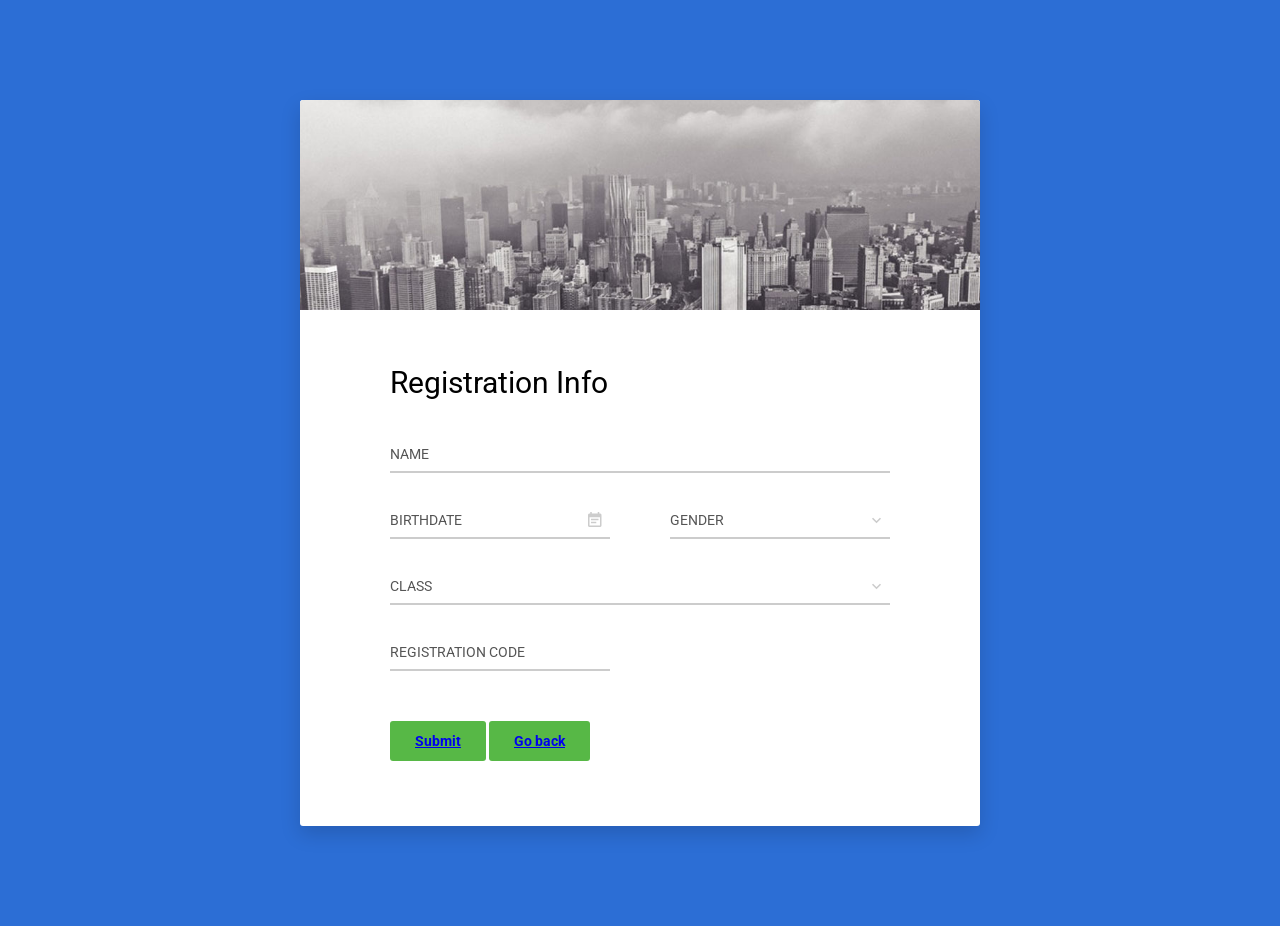
<file: nur sultan bank/registration/index.html>
<!DOCTYPE html>
<html lang="en">

<head>
    <!-- Required meta tags-->
    <meta charset="UTF-8">
    <meta name="viewport" content="width=device-width, initial-scale=1, shrink-to-fit=no">
    <meta name="description" content="Colorlib Templates">
    <meta name="author" content="Colorlib">
    <meta name="keywords" content="Colorlib Templates">

    <!-- Title Page-->
    <title>Au Register Forms by Colorlib</title>

    <!-- Icons font CSS-->
    <link href="vendor/mdi-font/css/material-design-iconic-font.min.css" rel="stylesheet" media="all">
    <link href="vendor/font-awesome-4.7/css/font-awesome.min.css" rel="stylesheet" media="all">
    <!-- Font special for pages-->
    <link href="https://fonts.googleapis.com/css?family=Roboto:100,100i,300,300i,400,400i,500,500i,700,700i,900,900i" rel="stylesheet">

    <!-- Vendor CSS-->
    <link href="vendor/select2/select2.min.css" rel="stylesheet" media="all">
    <link href="vendor/datepicker/daterangepicker.css" rel="stylesheet" media="all">

    <!-- Main CSS-->
    <link href="css/main.css" rel="stylesheet" media="all">
</head>

<body>
    <div class="page-wrapper bg-blue p-t-100 p-b-100 font-robo">
        <div class="wrapper wrapper--w680">
            <div class="card card-1">
                <div class="card-heading"></div>
                <div class="card-body">
                    <h2 class="title">Registration Info</h2>
                    <form method="POST">
                        <div class="input-group">
                            <input class="input--style-1" type="text" placeholder="NAME" name="name">
                        </div>
                        <div class="row row-space">
                            <div class="col-2">
                                <div class="input-group">
                                    <input class="input--style-1 js-datepicker" type="text" placeholder="BIRTHDATE" name="birthday">
                                    <i class="zmdi zmdi-calendar-note input-icon js-btn-calendar"></i>
                                </div>
                            </div>
                            <div class="col-2">
                                <div class="input-group">
                                    <div class="rs-select2 js-select-simple select--no-search">
                                        <select name="gender">
                                            <option disabled="disabled" selected="selected">GENDER</option>
                                            <option>Male</option>
                                            <option>Female</option>
                                            <option>Other</option>
                                        </select>
                                        <div class="select-dropdown"></div>
                                    </div>
                                </div>
                            </div>
                        </div>
                        <div class="input-group">
                            <div class="rs-select2 js-select-simple select--no-search">
                                <select name="class">
                                    <option disabled="disabled" selected="selected">CLASS</option>
                                    <option>Class 1</option>
                                    <option>Class 2</option>
                                    <option>Class 3</option>
                                </select>
                                <div class="select-dropdown"></div>
                            </div>
                        </div>
                        <div class="row row-space">
                            <div class="col-2">
                                <div class="input-group">
                                    <input class="input--style-1" type="text" placeholder="REGISTRATION CODE" name="res_code">
                                </div>
                            </div>
                        </div>
                        <div class="p-t-20">
                            <button class="btn btn--radius btn--green" type="submit"><a href="../login/index.html">Submit<a/></button>
                            <button class="btn btn--radius btn--green"><a href="../index.html">Go back<a/></button>
                        </div>
                    </form>
                </div>
            </div>
        </div>
    </div>

    <!-- Jquery JS-->
    <script src="vendor/jquery/jquery.min.js"></script>
    <!-- Vendor JS-->
    <script src="vendor/select2/select2.min.js"></script>
    <script src="vendor/datepicker/moment.min.js"></script>
    <script src="vendor/datepicker/daterangepicker.js"></script>

    <!-- Main JS-->
    <script src="js/global.js"></script>

</body><!-- This templates was made by Colorlib (https://colorlib.com) -->

</html>
<!-- end document-->
</file>
<file: nur sultan bank/registration/vendor/datepicker/daterangepicker.css>
.daterangepicker {
  position: absolute;
  color: inherit;
  background-color: #fff;
  border-radius: 4px;
  width: 278px;
  padding: 4px;
  margin-top: 1px;
  top: 100px;
  left: 20px;
  /* Calendars */ }
  .daterangepicker:before, .daterangepicker:after {
    position: absolute;
    display: inline-block;
    border-bottom-color: rgba(0, 0, 0, 0.2);
    content: ''; }
  .daterangepicker:before {
    top: -7px;
    border-right: 7px solid transparent;
    border-left: 7px solid transparent;
    border-bottom: 7px solid #ccc; }
  .daterangepicker:after {
    top: -6px;
    border-right: 6px solid transparent;
    border-bottom: 6px solid #fff;
    border-left: 6px solid transparent; }
  .daterangepicker.opensleft:before {
    right: 9px; }
  .daterangepicker.opensleft:after {
    right: 10px; }
  .daterangepicker.openscenter:before {
    left: 0;
    right: 0;
    width: 0;
    margin-left: auto;
    margin-right: auto; }
  .daterangepicker.openscenter:after {
    left: 0;
    right: 0;
    width: 0;
    margin-left: auto;
    margin-right: auto; }
  .daterangepicker.opensright:before {
    left: 9px; }
  .daterangepicker.opensright:after {
    left: 10px; }
  .daterangepicker.dropup {
    margin-top: -5px; }
    .daterangepicker.dropup:before {
      top: initial;
      bottom: -7px;
      border-bottom: initial;
      border-top: 7px solid #ccc; }
    .daterangepicker.dropup:after {
      top: initial;
      bottom: -6px;
      border-bottom: initial;
      border-top: 6px solid #fff; }
  .daterangepicker.dropdown-menu {
    max-width: none;
    z-index: 3001; }
  .daterangepicker.single .ranges, .daterangepicker.single .calendar {
    float: none; }
  .daterangepicker.show-calendar .calendar {
    display: block; }
  .daterangepicker .calendar {
    display: none;
    max-width: 270px;
    margin: 4px; }
    .daterangepicker .calendar.single .calendar-table {
      border: none; }
    .daterangepicker .calendar th, .daterangepicker .calendar td {
      white-space: nowrap;
      text-align: center;
      min-width: 32px; }
  .daterangepicker .calendar-table {
    border: 1px solid #fff;
    padding: 4px;
    border-radius: 4px;
    background-color: #fff; }
  .daterangepicker table {
    width: 100%;
    margin: 0; }
  .daterangepicker td, .daterangepicker th {
    text-align: center;
    width: 20px;
    height: 20px;
    border-radius: 4px;
    border: 1px solid transparent;
    white-space: nowrap;
    cursor: pointer; }
    .daterangepicker td.available:hover, .daterangepicker th.available:hover {
      background-color: #eee;
      border-color: transparent;
      color: inherit; }
    .daterangepicker td.week, .daterangepicker th.week {
      font-size: 80%;
      color: #ccc; }
  .daterangepicker td.off, .daterangepicker td.off.in-range, .daterangepicker td.off.start-date, .daterangepicker td.off.end-date {
    background-color: #fff;
    border-color: transparent;
    color: #999; }
  .daterangepicker td.in-range {
    background-color: #ebf4f8;
    border-color: transparent;
    color: #000;
    border-radius: 0; }
  .daterangepicker td.start-date {
    border-radius: 4px 0 0 4px; }
  .daterangepicker td.end-date {
    border-radius: 0 4px 4px 0; }
  .daterangepicker td.start-date.end-date {
    border-radius: 4px; }
  .daterangepicker td.active, .daterangepicker td.active:hover {
    background-color: #357ebd;
    border-color: transparent;
    color: #fff; }
  .daterangepicker th.month {
    width: auto; }
  .daterangepicker td.disabled, .daterangepicker option.disabled {
    color: #999;
    cursor: not-allowed;
    text-decoration: line-through; }
  .daterangepicker select.monthselect, .daterangepicker select.yearselect {
    font-size: 12px;
    padding: 1px;
    height: auto;
    margin: 0;
    cursor: default; }
  .daterangepicker select.monthselect {
    margin-right: 2%;
    width: 56%; }
  .daterangepicker select.yearselect {
    width: 40%; }
  .daterangepicker select.hourselect, .daterangepicker select.minuteselect, .daterangepicker select.secondselect, .daterangepicker select.ampmselect {
    width: 50px;
    margin-bottom: 0; }
  .daterangepicker .input-mini {
    border: 1px solid #ccc;
    border-radius: 4px;
    color: #555;
    height: 30px;
    line-height: 30px;
    display: block;
    vertical-align: middle;
    margin: 0 0 5px 0;
    padding: 0 6px 0 28px;
    width: 100%; }
    .daterangepicker .input-mini.active {
      border: 1px solid #08c;
      border-radius: 4px; }
  .daterangepicker .daterangepicker_input {
    position: relative; }
    .daterangepicker .daterangepicker_input i {
      position: absolute;
      left: 8px;
      top: 8px; }
  .daterangepicker.rtl .input-mini {
    padding-right: 28px;
    padding-left: 6px; }
  .daterangepicker.rtl .daterangepicker_input i {
    left: auto;
    right: 8px; }
  .daterangepicker .calendar-time {
    text-align: center;
    margin: 5px auto;
    line-height: 30px;
    position: relative;
    padding-left: 28px; }
    .daterangepicker .calendar-time select.disabled {
      color: #ccc;
      cursor: not-allowed; }

.ranges {
  font-size: 11px;
  float: none;
  margin: 4px;
  text-align: left; }
  .ranges ul {
    list-style: none;
    margin: 0 auto;
    padding: 0;
    width: 100%; }
  .ranges li {
    font-size: 13px;
    background-color: #f5f5f5;
    border: 1px solid #f5f5f5;
    border-radius: 4px;
    color: #08c;
    padding: 3px 12px;
    margin-bottom: 8px;
    cursor: pointer; }
    .ranges li:hover {
      background-color: #08c;
      border: 1px solid #08c;
      color: #fff; }
    .ranges li.active {
      background-color: #08c;
      border: 1px solid #08c;
      color: #fff; }

/*  Larger Screen Styling */
@media (min-width: 564px) {
  .daterangepicker {
    width: auto; }
    .daterangepicker .ranges ul {
      width: 160px; }
    .daterangepicker.single .ranges ul {
      width: 100%; }
    .daterangepicker.single .calendar.left {
      clear: none; }
    .daterangepicker.single.ltr .ranges, .daterangepicker.single.ltr .calendar {
      float: left; }
    .daterangepicker.single.rtl .ranges, .daterangepicker.single.rtl .calendar {
      float: right; }
    .daterangepicker.ltr {
      direction: ltr;
      text-align: left; }
      .daterangepicker.ltr .calendar.left {
        clear: left;
        margin-right: 0; }
        .daterangepicker.ltr .calendar.left .calendar-table {
          border-right: none;
          border-top-right-radius: 0;
          border-bottom-right-radius: 0; }
      .daterangepicker.ltr .calendar.right {
        margin-left: 0; }
        .daterangepicker.ltr .calendar.right .calendar-table {
          border-left: none;
          border-top-left-radius: 0;
          border-bottom-left-radius: 0; }
      .daterangepicker.ltr .left .daterangepicker_input {
        padding-right: 12px; }
      .daterangepicker.ltr .calendar.left .calendar-table {
        padding-right: 12px; }
      .daterangepicker.ltr .ranges, .daterangepicker.ltr .calendar {
        float: left; }
    .daterangepicker.rtl {
      direction: rtl;
      text-align: right; }
      .daterangepicker.rtl .calendar.left {
        clear: right;
        margin-left: 0; }
        .daterangepicker.rtl .calendar.left .calendar-table {
          border-left: none;
          border-top-left-radius: 0;
          border-bottom-left-radius: 0; }
      .daterangepicker.rtl .calendar.right {
        margin-right: 0; }
        .daterangepicker.rtl .calendar.right .calendar-table {
          border-right: none;
          border-top-right-radius: 0;
          border-bottom-right-radius: 0; }
      .daterangepicker.rtl .left .daterangepicker_input {
        padding-left: 12px; }
      .daterangepicker.rtl .calendar.left .calendar-table {
        padding-left: 12px; }
      .daterangepicker.rtl .ranges, .daterangepicker.rtl .calendar {
        text-align: right;
        float: right; } }
@media (min-width: 730px) {
  .daterangepicker .ranges {
    width: auto; }
  .daterangepicker.ltr .ranges {
    float: left; }
  .daterangepicker.rtl .ranges {
    float: right; }
  .daterangepicker .calendar.left {
    clear: none !important; } }
</file>
<file: nur sultan bank/registration/css/main.css>
/* ==========================================================================
   #FONT
   ========================================================================== */
.font-robo {
  font-family: "Roboto", "Arial", "Helvetica Neue", sans-serif;
}

/* ==========================================================================
   #GRID
   ========================================================================== */
.row {
  display: -webkit-box;
  display: -webkit-flex;
  display: -moz-box;
  display: -ms-flexbox;
  display: flex;
  -webkit-flex-wrap: wrap;
  -ms-flex-wrap: wrap;
  flex-wrap: wrap;
}

.row-space {
  -webkit-box-pack: justify;
  -webkit-justify-content: space-between;
  -moz-box-pack: justify;
  -ms-flex-pack: justify;
  justify-content: space-between;
}

.col-2 {
  width: -webkit-calc((100% - 60px) / 2);
  width: -moz-calc((100% - 60px) / 2);
  width: calc((100% - 60px) / 2);
}

@media (max-width: 767px) {
  .col-2 {
    width: 100%;
  }
}

/* ==========================================================================
   #BOX-SIZING
   ========================================================================== */
/**
 * More sensible default box-sizing:
 * css-tricks.com/inheriting-box-sizing-probably-slightly-better-best-practice
 */
html {
  -webkit-box-sizing: border-box;
  -moz-box-sizing: border-box;
  box-sizing: border-box;
}

* {
  padding: 0;
  margin: 0;
}

*, *:before, *:after {
  -webkit-box-sizing: inherit;
  -moz-box-sizing: inherit;
  box-sizing: inherit;
}

/* ==========================================================================
   #RESET
   ========================================================================== */
/**
 * A very simple reset that sits on top of Normalize.css.
 */
body,
h1, h2, h3, h4, h5, h6,
blockquote, p, pre,
dl, dd, ol, ul,
figure,
hr,
fieldset, legend {
  margin: 0;
  padding: 0;
}

/**
 * Remove trailing margins from nested lists.
 */
li > ol,
li > ul {
  margin-bottom: 0;
}

/**
 * Remove default table spacing.
 */
table {
  border-collapse: collapse;
  border-spacing: 0;
}

/**
 * 1. Reset Chrome and Firefox behaviour which sets a `min-width: min-content;`
 *    on fieldsets.
 */
fieldset {
  min-width: 0;
  /* [1] */
  border: 0;
}

button {
  outline: none;
  background: none;
  border: none;
}

/* ==========================================================================
   #PAGE WRAPPER
   ========================================================================== */
.page-wrapper {
  min-height: 100vh;
}

body {
  font-family: "Roboto", "Arial", "Helvetica Neue", sans-serif;
  font-weight: 400;
  font-size: 14px;
}

h1, h2, h3, h4, h5, h6 {
  font-weight: 400;
}

h1 {
  font-size: 36px;
}

h2 {
  font-size: 30px;
}

h3 {
  font-size: 24px;
}

h4 {
  font-size: 18px;
}

h5 {
  font-size: 15px;
}

h6 {
  font-size: 13px;
}

/* ==========================================================================
   #BACKGROUND
   ========================================================================== */
.bg-blue {
  background: #2c6ed5;
}

/* ==========================================================================
   #SPACING
   ========================================================================== */
.p-t-100 {
  padding-top: 100px;
}

.p-t-20 {
  padding-top: 20px;
}

.p-b-100 {
  padding-bottom: 100px;
}

/* ==========================================================================
   #WRAPPER
   ========================================================================== */
.wrapper {
  margin: 0 auto;
}

.wrapper--w680 {
  max-width: 680px;
}

/* ==========================================================================
   #BUTTON
   ========================================================================== */
.btn {
  line-height: 40px;
  display: inline-block;
  padding: 0 25px;
  cursor: pointer;
  font-family: "Roboto", "Arial", "Helvetica Neue", sans-serif;
  color: #fff;
  -webkit-transition: all 0.4s ease;
  -o-transition: all 0.4s ease;
  -moz-transition: all 0.4s ease;
  transition: all 0.4s ease;
  font-size: 14px;
  font-weight: 700;
}

.btn--radius {
  -webkit-border-radius: 3px;
  -moz-border-radius: 3px;
  border-radius: 3px;
}

.btn--green {
  background: #57b846;
}

.btn--green:hover {
  background: #4dae3c;
}

/* ==========================================================================
   #DATE PICKER
   ========================================================================== */
td.active {
  background-color: #2c6ed5;
}

input[type="date" i] {
  padding: 14px;
}

.table-condensed td, .table-condensed th {
  font-size: 14px;
  font-family: "Roboto", "Arial", "Helvetica Neue", sans-serif;
  font-weight: 400;
}

.daterangepicker td {
  width: 40px;
  height: 30px;
}

.daterangepicker {
  border: none;
  -webkit-box-shadow: 0px 8px 20px 0px rgba(0, 0, 0, 0.15);
  -moz-box-shadow: 0px 8px 20px 0px rgba(0, 0, 0, 0.15);
  box-shadow: 0px 8px 20px 0px rgba(0, 0, 0, 0.15);
  display: none;
  border: 1px solid #e0e0e0;
  margin-top: 5px;
}

.daterangepicker::after, .daterangepicker::before {
  display: none;
}

.daterangepicker thead tr th {
  padding: 10px 0;
}

.daterangepicker .table-condensed th select {
  border: 1px solid #ccc;
  -webkit-border-radius: 3px;
  -moz-border-radius: 3px;
  border-radius: 3px;
  font-size: 14px;
  padding: 5px;
  outline: none;
}

/* ==========================================================================
   #FORM
   ========================================================================== */
input {
  outline: none;
  margin: 0;
  border: none;
  -webkit-box-shadow: none;
  -moz-box-shadow: none;
  box-shadow: none;
  width: 100%;
  font-size: 14px;
  font-family: inherit;
}

.input-group {
  position: relative;
  margin-bottom: 30px;
  border-bottom: 2px solid #ccc;
}

.input-icon {
  position: absolute;
  font-size: 18px;
  color: #ccc;
  right: 8px;
  top: 50%;
  -webkit-transform: translateY(-50%);
  -moz-transform: translateY(-50%);
  -ms-transform: translateY(-50%);
  -o-transform: translateY(-50%);
  transform: translateY(-50%);
  cursor: pointer;
}

.input--style-1 {
  padding: 9px 0;
  color: #666;
}

.input--style-1::-webkit-input-placeholder {
  /* WebKit, Blink, Edge */
  color: #555;
}

.input--style-1:-moz-placeholder {
  /* Mozilla Firefox 4 to 18 */
  color: #555;
  opacity: 1;
}

.input--style-1::-moz-placeholder {
  /* Mozilla Firefox 19+ */
  color: #555;
  opacity: 1;
}

.input--style-1:-ms-input-placeholder {
  /* Internet Explorer 10-11 */
  color: #555;
}

.input--style-1:-ms-input-placeholder {
  /* Microsoft Edge */
  color: #555;
}

/* ==========================================================================
   #SELECT2
   ========================================================================== */
.select--no-search .select2-search {
  display: none !important;
}

.rs-select2 .select2-container {
  width: 100% !important;
  outline: none;
}

.rs-select2 .select2-container .select2-selection--single {
  outline: none;
  border: none;
  height: 34px;
}

.rs-select2 .select2-container .select2-selection--single .select2-selection__rendered {
  line-height: 34px;
  padding-left: 0;
  color: #555;
}

.rs-select2 .select2-container .select2-selection--single .select2-selection__arrow {
  height: 32px;
  right: 4px;
  display: -webkit-box;
  display: -webkit-flex;
  display: -moz-box;
  display: -ms-flexbox;
  display: flex;
  -webkit-box-pack: center;
  -webkit-justify-content: center;
  -moz-box-pack: center;
  -ms-flex-pack: center;
  justify-content: center;
  -webkit-box-align: center;
  -webkit-align-items: center;
  -moz-box-align: center;
  -ms-flex-align: center;
  align-items: center;
}

.rs-select2 .select2-container .select2-selection--single .select2-selection__arrow b {
  display: none;
}

.rs-select2 .select2-container .select2-selection--single .select2-selection__arrow:after {
  font-family: "Material-Design-Iconic-Font";
  content: '\f2f9';
  font-size: 18px;
  color: #ccc;
  -webkit-transition: all 0.4s ease;
  -o-transition: all 0.4s ease;
  -moz-transition: all 0.4s ease;
  transition: all 0.4s ease;
}

.rs-select2 .select2-container.select2-container--open .select2-selection--single .select2-selection__arrow::after {
  -webkit-transform: rotate(-180deg);
  -moz-transform: rotate(-180deg);
  -ms-transform: rotate(-180deg);
  -o-transform: rotate(-180deg);
  transform: rotate(-180deg);
}

.select2-container--open .select2-dropdown--below {
  border: none;
  -webkit-border-radius: 3px;
  -moz-border-radius: 3px;
  border-radius: 3px;
  -webkit-box-shadow: 0px 8px 20px 0px rgba(0, 0, 0, 0.15);
  -moz-box-shadow: 0px 8px 20px 0px rgba(0, 0, 0, 0.15);
  box-shadow: 0px 8px 20px 0px rgba(0, 0, 0, 0.15);
  border: 1px solid #e0e0e0;
  margin-top: 5px;
  overflow: hidden;
}

/* ==========================================================================
   #TITLE
   ========================================================================== */
.title {
  margin-bottom: 37px;
}

/* ==========================================================================
   #CARD
   ========================================================================== */
.card {
  overflow: hidden;
  -webkit-border-radius: 3px;
  -moz-border-radius: 3px;
  border-radius: 3px;
  background: #fff;
}

.card-1 {
  -webkit-box-shadow: 0px 8px 20px 0px rgba(0, 0, 0, 0.15);
  -moz-box-shadow: 0px 8px 20px 0px rgba(0, 0, 0, 0.15);
  box-shadow: 0px 8px 20px 0px rgba(0, 0, 0, 0.15);
}

.card-1 .card-heading {
  background: url("../images/bg-head-02.jpg") center center/cover no-repeat;
  padding-top: 210px;
}

.card-1 .card-body {
  padding: 0 90px;
  padding-top: 55px;
  padding-bottom: 65px;
}

@media (max-width: 767px) {
  .card-1 .card-body {
    padding: 0 40px;
    padding-top: 40px;
    padding-bottom: 40px;
  }
}
</file>
<file: nur sultan bank/registration/vendor/mdi-font/css/material-design-iconic-font.min.css>
@font-face{font-family:Material-Design-Iconic-Font;src:url(../fonts/Material-Design-Iconic-Font.woff2?v=2.2.0) format('woff2'),url(../fonts/Material-Design-Iconic-Font.woff?v=2.2.0) format('woff'),url(../fonts/Material-Design-Iconic-Font.ttf?v=2.2.0) format('truetype')}.zmdi{display:inline-block;font:normal normal normal 14px/1 'Material-Design-Iconic-Font';font-size:inherit;text-rendering:auto;-webkit-font-smoothing:antialiased;-moz-osx-font-smoothing:grayscale}.zmdi-hc-lg{font-size:1.33333333em;line-height:.75em;vertical-align:-15%}.zmdi-hc-2x{font-size:2em}.zmdi-hc-3x{font-size:3em}.zmdi-hc-4x{font-size:4em}.zmdi-hc-5x{font-size:5em}.zmdi-hc-fw{width:1.28571429em;text-align:center}.zmdi-hc-ul{padding-left:0;margin-left:2.14285714em;list-style-type:none}.zmdi-hc-ul>li{position:relative}.zmdi-hc-li{position:absolute;left:-2.14285714em;width:2.14285714em;top:.14285714em;text-align:center}.zmdi-hc-li.zmdi-hc-lg{left:-1.85714286em}.zmdi-hc-border{padding:.1em .25em;border:solid .1em #9e9e9e;border-radius:2px}.zmdi-hc-border-circle{padding:.1em .25em;border:solid .1em #9e9e9e;border-radius:50%}.zmdi.pull-left{float:left;margin-right:.15em}.zmdi.pull-right{float:right;margin-left:.15em}.zmdi-hc-spin{-webkit-animation:zmdi-spin 1.5s infinite linear;animation:zmdi-spin 1.5s infinite linear}.zmdi-hc-spin-reverse{-webkit-animation:zmdi-spin-reverse 1.5s infinite linear;animation:zmdi-spin-reverse 1.5s infinite linear}@-webkit-keyframes zmdi-spin{0%{-webkit-transform:rotate(0deg);transform:rotate(0deg)}100%{-webkit-transform:rotate(359deg);transform:rotate(359deg)}}@keyframes zmdi-spin{0%{-webkit-transform:rotate(0deg);transform:rotate(0deg)}100%{-webkit-transform:rotate(359deg);transform:rotate(359deg)}}@-webkit-keyframes zmdi-spin-reverse{0%{-webkit-transform:rotate(0deg);transform:rotate(0deg)}100%{-webkit-transform:rotate(-359deg);transform:rotate(-359deg)}}@keyframes zmdi-spin-reverse{0%{-webkit-transform:rotate(0deg);transform:rotate(0deg)}100%{-webkit-transform:rotate(-359deg);transform:rotate(-359deg)}}.zmdi-hc-rotate-90{-webkit-transform:rotate(90deg);-ms-transform:rotate(90deg);transform:rotate(90deg)}.zmdi-hc-rotate-180{-webkit-transform:rotate(180deg);-ms-transform:rotate(180deg);transform:rotate(180deg)}.zmdi-hc-rotate-270{-webkit-transform:rotate(270deg);-ms-transform:rotate(270deg);transform:rotate(270deg)}.zmdi-hc-flip-horizontal{-webkit-transform:scale(-1,1);-ms-transform:scale(-1,1);transform:scale(-1,1)}.zmdi-hc-flip-vertical{-webkit-transform:scale(1,-1);-ms-transform:scale(1,-1);transform:scale(1,-1)}.zmdi-hc-stack{position:relative;display:inline-block;width:2em;height:2em;line-height:2em;vertical-align:middle}.zmdi-hc-stack-1x,.zmdi-hc-stack-2x{position:absolute;left:0;width:100%;text-align:center}.zmdi-hc-stack-1x{line-height:inherit}.zmdi-hc-stack-2x{font-size:2em}.zmdi-hc-inverse{color:#fff}.zmdi-3d-rotation:before{content:'\f101'}.zmdi-airplane-off:before{content:'\f102'}.zmdi-airplane:before{content:'\f103'}.zmdi-album:before{content:'\f104'}.zmdi-archive:before{content:'\f105'}.zmdi-assignment-account:before{content:'\f106'}.zmdi-assignment-alert:before{content:'\f107'}.zmdi-assignment-check:before{content:'\f108'}.zmdi-assignment-o:before{content:'\f109'}.zmdi-assignment-return:before{content:'\f10a'}.zmdi-assignment-returned:before{content:'\f10b'}.zmdi-assignment:before{content:'\f10c'}.zmdi-attachment-alt:before{content:'\f10d'}.zmdi-attachment:before{content:'\f10e'}.zmdi-audio:before{content:'\f10f'}.zmdi-badge-check:before{content:'\f110'}.zmdi-balance-wallet:before{content:'\f111'}.zmdi-balance:before{content:'\f112'}.zmdi-battery-alert:before{content:'\f113'}.zmdi-battery-flash:before{content:'\f114'}.zmdi-battery-unknown:before{content:'\f115'}.zmdi-battery:before{content:'\f116'}.zmdi-bike:before{content:'\f117'}.zmdi-block-alt:before{content:'\f118'}.zmdi-block:before{content:'\f119'}.zmdi-boat:before{content:'\f11a'}.zmdi-book-image:before{content:'\f11b'}.zmdi-book:before{content:'\f11c'}.zmdi-bookmark-outline:before{content:'\f11d'}.zmdi-bookmark:before{content:'\f11e'}.zmdi-brush:before{content:'\f11f'}.zmdi-bug:before{content:'\f120'}.zmdi-bus:before{content:'\f121'}.zmdi-cake:before{content:'\f122'}.zmdi-car-taxi:before{content:'\f123'}.zmdi-car-wash:before{content:'\f124'}.zmdi-car:before{content:'\f125'}.zmdi-card-giftcard:before{content:'\f126'}.zmdi-card-membership:before{content:'\f127'}.zmdi-card-travel:before{content:'\f128'}.zmdi-card:before{content:'\f129'}.zmdi-case-check:before{content:'\f12a'}.zmdi-case-download:before{content:'\f12b'}.zmdi-case-play:before{content:'\f12c'}.zmdi-case:before{content:'\f12d'}.zmdi-cast-connected:before{content:'\f12e'}.zmdi-cast:before{content:'\f12f'}.zmdi-chart-donut:before{content:'\f130'}.zmdi-chart:before{content:'\f131'}.zmdi-city-alt:before{content:'\f132'}.zmdi-city:before{content:'\f133'}.zmdi-close-circle-o:before{content:'\f134'}.zmdi-close-circle:before{content:'\f135'}.zmdi-close:before{content:'\f136'}.zmdi-cocktail:before{content:'\f137'}.zmdi-code-setting:before{content:'\f138'}.zmdi-code-smartphone:before{content:'\f139'}.zmdi-code:before{content:'\f13a'}.zmdi-coffee:before{content:'\f13b'}.zmdi-collection-bookmark:before{content:'\f13c'}.zmdi-collection-case-play:before{content:'\f13d'}.zmdi-collection-folder-image:before{content:'\f13e'}.zmdi-collection-image-o:before{content:'\f13f'}.zmdi-collection-image:before{content:'\f140'}.zmdi-collection-item-1:before{content:'\f141'}.zmdi-collection-item-2:before{content:'\f142'}.zmdi-collection-item-3:before{content:'\f143'}.zmdi-collection-item-4:before{content:'\f144'}.zmdi-collection-item-5:before{content:'\f145'}.zmdi-collection-item-6:before{content:'\f146'}.zmdi-collection-item-7:before{content:'\f147'}.zmdi-collection-item-8:before{content:'\f148'}.zmdi-collection-item-9-plus:before{content:'\f149'}.zmdi-collection-item-9:before{content:'\f14a'}.zmdi-collection-item:before{content:'\f14b'}.zmdi-collection-music:before{content:'\f14c'}.zmdi-collection-pdf:before{content:'\f14d'}.zmdi-collection-plus:before{content:'\f14e'}.zmdi-collection-speaker:before{content:'\f14f'}.zmdi-collection-text:before{content:'\f150'}.zmdi-collection-video:before{content:'\f151'}.zmdi-compass:before{content:'\f152'}.zmdi-cutlery:before{content:'\f153'}.zmdi-delete:before{content:'\f154'}.zmdi-dialpad:before{content:'\f155'}.zmdi-dns:before{content:'\f156'}.zmdi-drink:before{content:'\f157'}.zmdi-edit:before{content:'\f158'}.zmdi-email-open:before{content:'\f159'}.zmdi-email:before{content:'\f15a'}.zmdi-eye-off:before{content:'\f15b'}.zmdi-eye:before{content:'\f15c'}.zmdi-eyedropper:before{content:'\f15d'}.zmdi-favorite-outline:before{content:'\f15e'}.zmdi-favorite:before{content:'\f15f'}.zmdi-filter-list:before{content:'\f160'}.zmdi-fire:before{content:'\f161'}.zmdi-flag:before{content:'\f162'}.zmdi-flare:before{content:'\f163'}.zmdi-flash-auto:before{content:'\f164'}.zmdi-flash-off:before{content:'\f165'}.zmdi-flash:before{content:'\f166'}.zmdi-flip:before{content:'\f167'}.zmdi-flower-alt:before{content:'\f168'}.zmdi-flower:before{content:'\f169'}.zmdi-font:before{content:'\f16a'}.zmdi-fullscreen-alt:before{content:'\f16b'}.zmdi-fullscreen-exit:before{content:'\f16c'}.zmdi-fullscreen:before{content:'\f16d'}.zmdi-functions:before{content:'\f16e'}.zmdi-gas-station:before{content:'\f16f'}.zmdi-gesture:before{content:'\f170'}.zmdi-globe-alt:before{content:'\f171'}.zmdi-globe-lock:before{content:'\f172'}.zmdi-globe:before{content:'\f173'}.zmdi-graduation-cap:before{content:'\f174'}.zmdi-home:before{content:'\f175'}.zmdi-hospital-alt:before{content:'\f176'}.zmdi-hospital:before{content:'\f177'}.zmdi-hotel:before{content:'\f178'}.zmdi-hourglass-alt:before{content:'\f179'}.zmdi-hourglass-outline:before{content:'\f17a'}.zmdi-hourglass:before{content:'\f17b'}.zmdi-http:before{content:'\f17c'}.zmdi-image-alt:before{content:'\f17d'}.zmdi-image-o:before{content:'\f17e'}.zmdi-image:before{content:'\f17f'}.zmdi-inbox:before{content:'\f180'}.zmdi-invert-colors-off:before{content:'\f181'}.zmdi-invert-colors:before{content:'\f182'}.zmdi-key:before{content:'\f183'}.zmdi-label-alt-outline:before{content:'\f184'}.zmdi-label-alt:before{content:'\f185'}.zmdi-label-heart:before{content:'\f186'}.zmdi-label:before{content:'\f187'}.zmdi-labels:before{content:'\f188'}.zmdi-lamp:before{content:'\f189'}.zmdi-landscape:before{content:'\f18a'}.zmdi-layers-off:before{content:'\f18b'}.zmdi-layers:before{content:'\f18c'}.zmdi-library:before{content:'\f18d'}.zmdi-link:before{content:'\f18e'}.zmdi-lock-open:before{content:'\f18f'}.zmdi-lock-outline:before{content:'\f190'}.zmdi-lock:before{content:'\f191'}.zmdi-mail-reply-all:before{content:'\f192'}.zmdi-mail-reply:before{content:'\f193'}.zmdi-mail-send:before{content:'\f194'}.zmdi-mall:before{content:'\f195'}.zmdi-map:before{content:'\f196'}.zmdi-menu:before{content:'\f197'}.zmdi-money-box:before{content:'\f198'}.zmdi-money-off:before{content:'\f199'}.zmdi-money:before{content:'\f19a'}.zmdi-more-vert:before{content:'\f19b'}.zmdi-more:before{content:'\f19c'}.zmdi-movie-alt:before{content:'\f19d'}.zmdi-movie:before{content:'\f19e'}.zmdi-nature-people:before{content:'\f19f'}.zmdi-nature:before{content:'\f1a0'}.zmdi-navigation:before{content:'\f1a1'}.zmdi-open-in-browser:before{content:'\f1a2'}.zmdi-open-in-new:before{content:'\f1a3'}.zmdi-palette:before{content:'\f1a4'}.zmdi-parking:before{content:'\f1a5'}.zmdi-pin-account:before{content:'\f1a6'}.zmdi-pin-assistant:before{content:'\f1a7'}.zmdi-pin-drop:before{content:'\f1a8'}.zmdi-pin-help:before{content:'\f1a9'}.zmdi-pin-off:before{content:'\f1aa'}.zmdi-pin:before{content:'\f1ab'}.zmdi-pizza:before{content:'\f1ac'}.zmdi-plaster:before{content:'\f1ad'}.zmdi-power-setting:before{content:'\f1ae'}.zmdi-power:before{content:'\f1af'}.zmdi-print:before{content:'\f1b0'}.zmdi-puzzle-piece:before{content:'\f1b1'}.zmdi-quote:before{content:'\f1b2'}.zmdi-railway:before{content:'\f1b3'}.zmdi-receipt:before{content:'\f1b4'}.zmdi-refresh-alt:before{content:'\f1b5'}.zmdi-refresh-sync-alert:before{content:'\f1b6'}.zmdi-refresh-sync-off:before{content:'\f1b7'}.zmdi-refresh-sync:before{content:'\f1b8'}.zmdi-refresh:before{content:'\f1b9'}.zmdi-roller:before{content:'\f1ba'}.zmdi-ruler:before{content:'\f1bb'}.zmdi-scissors:before{content:'\f1bc'}.zmdi-screen-rotation-lock:before{content:'\f1bd'}.zmdi-screen-rotation:before{content:'\f1be'}.zmdi-search-for:before{content:'\f1bf'}.zmdi-search-in-file:before{content:'\f1c0'}.zmdi-search-in-page:before{content:'\f1c1'}.zmdi-search-replace:before{content:'\f1c2'}.zmdi-search:before{content:'\f1c3'}.zmdi-seat:before{content:'\f1c4'}.zmdi-settings-square:before{content:'\f1c5'}.zmdi-settings:before{content:'\f1c6'}.zmdi-shield-check:before{content:'\f1c7'}.zmdi-shield-security:before{content:'\f1c8'}.zmdi-shopping-basket:before{content:'\f1c9'}.zmdi-shopping-cart-plus:before{content:'\f1ca'}.zmdi-shopping-cart:before{content:'\f1cb'}.zmdi-sign-in:before{content:'\f1cc'}.zmdi-sort-amount-asc:before{content:'\f1cd'}.zmdi-sort-amount-desc:before{content:'\f1ce'}.zmdi-sort-asc:before{content:'\f1cf'}.zmdi-sort-desc:before{content:'\f1d0'}.zmdi-spellcheck:before{content:'\f1d1'}.zmdi-storage:before{content:'\f1d2'}.zmdi-store-24:before{content:'\f1d3'}.zmdi-store:before{content:'\f1d4'}.zmdi-subway:before{content:'\f1d5'}.zmdi-sun:before{content:'\f1d6'}.zmdi-tab-unselected:before{content:'\f1d7'}.zmdi-tab:before{content:'\f1d8'}.zmdi-tag-close:before{content:'\f1d9'}.zmdi-tag-more:before{content:'\f1da'}.zmdi-tag:before{content:'\f1db'}.zmdi-thumb-down:before{content:'\f1dc'}.zmdi-thumb-up-down:before{content:'\f1dd'}.zmdi-thumb-up:before{content:'\f1de'}.zmdi-ticket-star:before{content:'\f1df'}.zmdi-toll:before{content:'\f1e0'}.zmdi-toys:before{content:'\f1e1'}.zmdi-traffic:before{content:'\f1e2'}.zmdi-translate:before{content:'\f1e3'}.zmdi-triangle-down:before{content:'\f1e4'}.zmdi-triangle-up:before{content:'\f1e5'}.zmdi-truck:before{content:'\f1e6'}.zmdi-turning-sign:before{content:'\f1e7'}.zmdi-wallpaper:before{content:'\f1e8'}.zmdi-washing-machine:before{content:'\f1e9'}.zmdi-window-maximize:before{content:'\f1ea'}.zmdi-window-minimize:before{content:'\f1eb'}.zmdi-window-restore:before{content:'\f1ec'}.zmdi-wrench:before{content:'\f1ed'}.zmdi-zoom-in:before{content:'\f1ee'}.zmdi-zoom-out:before{content:'\f1ef'}.zmdi-alert-circle-o:before{content:'\f1f0'}.zmdi-alert-circle:before{content:'\f1f1'}.zmdi-alert-octagon:before{content:'\f1f2'}.zmdi-alert-polygon:before{content:'\f1f3'}.zmdi-alert-triangle:before{content:'\f1f4'}.zmdi-help-outline:before{content:'\f1f5'}.zmdi-help:before{content:'\f1f6'}.zmdi-info-outline:before{content:'\f1f7'}.zmdi-info:before{content:'\f1f8'}.zmdi-notifications-active:before{content:'\f1f9'}.zmdi-notifications-add:before{content:'\f1fa'}.zmdi-notifications-none:before{content:'\f1fb'}.zmdi-notifications-off:before{content:'\f1fc'}.zmdi-notifications-paused:before{content:'\f1fd'}.zmdi-notifications:before{content:'\f1fe'}.zmdi-account-add:before{content:'\f1ff'}.zmdi-account-box-mail:before{content:'\f200'}.zmdi-account-box-o:before{content:'\f201'}.zmdi-account-box-phone:before{content:'\f202'}.zmdi-account-box:before{content:'\f203'}.zmdi-account-calendar:before{content:'\f204'}.zmdi-account-circle:before{content:'\f205'}.zmdi-account-o:before{content:'\f206'}.zmdi-account:before{content:'\f207'}.zmdi-accounts-add:before{content:'\f208'}.zmdi-accounts-alt:before{content:'\f209'}.zmdi-accounts-list-alt:before{content:'\f20a'}.zmdi-accounts-list:before{content:'\f20b'}.zmdi-accounts-outline:before{content:'\f20c'}.zmdi-accounts:before{content:'\f20d'}.zmdi-face:before{content:'\f20e'}.zmdi-female:before{content:'\f20f'}.zmdi-male-alt:before{content:'\f210'}.zmdi-male-female:before{content:'\f211'}.zmdi-male:before{content:'\f212'}.zmdi-mood-bad:before{content:'\f213'}.zmdi-mood:before{content:'\f214'}.zmdi-run:before{content:'\f215'}.zmdi-walk:before{content:'\f216'}.zmdi-cloud-box:before{content:'\f217'}.zmdi-cloud-circle:before{content:'\f218'}.zmdi-cloud-done:before{content:'\f219'}.zmdi-cloud-download:before{content:'\f21a'}.zmdi-cloud-off:before{content:'\f21b'}.zmdi-cloud-outline-alt:before{content:'\f21c'}.zmdi-cloud-outline:before{content:'\f21d'}.zmdi-cloud-upload:before{content:'\f21e'}.zmdi-cloud:before{content:'\f21f'}.zmdi-download:before{content:'\f220'}.zmdi-file-plus:before{content:'\f221'}.zmdi-file-text:before{content:'\f222'}.zmdi-file:before{content:'\f223'}.zmdi-folder-outline:before{content:'\f224'}.zmdi-folder-person:before{content:'\f225'}.zmdi-folder-star-alt:before{content:'\f226'}.zmdi-folder-star:before{content:'\f227'}.zmdi-folder:before{content:'\f228'}.zmdi-gif:before{content:'\f229'}.zmdi-upload:before{content:'\f22a'}.zmdi-border-all:before{content:'\f22b'}.zmdi-border-bottom:before{content:'\f22c'}.zmdi-border-clear:before{content:'\f22d'}.zmdi-border-color:before{content:'\f22e'}.zmdi-border-horizontal:before{content:'\f22f'}.zmdi-border-inner:before{content:'\f230'}.zmdi-border-left:before{content:'\f231'}.zmdi-border-outer:before{content:'\f232'}.zmdi-border-right:before{content:'\f233'}.zmdi-border-style:before{content:'\f234'}.zmdi-border-top:before{content:'\f235'}.zmdi-border-vertical:before{content:'\f236'}.zmdi-copy:before{content:'\f237'}.zmdi-crop:before{content:'\f238'}.zmdi-format-align-center:before{content:'\f239'}.zmdi-format-align-justify:before{content:'\f23a'}.zmdi-format-align-left:before{content:'\f23b'}.zmdi-format-align-right:before{content:'\f23c'}.zmdi-format-bold:before{content:'\f23d'}.zmdi-format-clear-all:before{content:'\f23e'}.zmdi-format-clear:before{content:'\f23f'}.zmdi-format-color-fill:before{content:'\f240'}.zmdi-format-color-reset:before{content:'\f241'}.zmdi-format-color-text:before{content:'\f242'}.zmdi-format-indent-decrease:before{content:'\f243'}.zmdi-format-indent-increase:before{content:'\f244'}.zmdi-format-italic:before{content:'\f245'}.zmdi-format-line-spacing:before{content:'\f246'}.zmdi-format-list-bulleted:before{content:'\f247'}.zmdi-format-list-numbered:before{content:'\f248'}.zmdi-format-ltr:before{content:'\f249'}.zmdi-format-rtl:before{content:'\f24a'}.zmdi-format-size:before{content:'\f24b'}.zmdi-format-strikethrough-s:before{content:'\f24c'}.zmdi-format-strikethrough:before{content:'\f24d'}.zmdi-format-subject:before{content:'\f24e'}.zmdi-format-underlined:before{content:'\f24f'}.zmdi-format-valign-bottom:before{content:'\f250'}.zmdi-format-valign-center:before{content:'\f251'}.zmdi-format-valign-top:before{content:'\f252'}.zmdi-redo:before{content:'\f253'}.zmdi-select-all:before{content:'\f254'}.zmdi-space-bar:before{content:'\f255'}.zmdi-text-format:before{content:'\f256'}.zmdi-transform:before{content:'\f257'}.zmdi-undo:before{content:'\f258'}.zmdi-wrap-text:before{content:'\f259'}.zmdi-comment-alert:before{content:'\f25a'}.zmdi-comment-alt-text:before{content:'\f25b'}.zmdi-comment-alt:before{content:'\f25c'}.zmdi-comment-edit:before{content:'\f25d'}.zmdi-comment-image:before{content:'\f25e'}.zmdi-comment-list:before{content:'\f25f'}.zmdi-comment-more:before{content:'\f260'}.zmdi-comment-outline:before{content:'\f261'}.zmdi-comment-text-alt:before{content:'\f262'}.zmdi-comment-text:before{content:'\f263'}.zmdi-comment-video:before{content:'\f264'}.zmdi-comment:before{content:'\f265'}.zmdi-comments:before{content:'\f266'}.zmdi-check-all:before{content:'\f267'}.zmdi-check-circle-u:before{content:'\f268'}.zmdi-check-circle:before{content:'\f269'}.zmdi-check-square:before{content:'\f26a'}.zmdi-check:before{content:'\f26b'}.zmdi-circle-o:before{content:'\f26c'}.zmdi-circle:before{content:'\f26d'}.zmdi-dot-circle-alt:before{content:'\f26e'}.zmdi-dot-circle:before{content:'\f26f'}.zmdi-minus-circle-outline:before{content:'\f270'}.zmdi-minus-circle:before{content:'\f271'}.zmdi-minus-square:before{content:'\f272'}.zmdi-minus:before{content:'\f273'}.zmdi-plus-circle-o-duplicate:before{content:'\f274'}.zmdi-plus-circle-o:before{content:'\f275'}.zmdi-plus-circle:before{content:'\f276'}.zmdi-plus-square:before{content:'\f277'}.zmdi-plus:before{content:'\f278'}.zmdi-square-o:before{content:'\f279'}.zmdi-star-circle:before{content:'\f27a'}.zmdi-star-half:before{content:'\f27b'}.zmdi-star-outline:before{content:'\f27c'}.zmdi-star:before{content:'\f27d'}.zmdi-bluetooth-connected:before{content:'\f27e'}.zmdi-bluetooth-off:before{content:'\f27f'}.zmdi-bluetooth-search:before{content:'\f280'}.zmdi-bluetooth-setting:before{content:'\f281'}.zmdi-bluetooth:before{content:'\f282'}.zmdi-camera-add:before{content:'\f283'}.zmdi-camera-alt:before{content:'\f284'}.zmdi-camera-bw:before{content:'\f285'}.zmdi-camera-front:before{content:'\f286'}.zmdi-camera-mic:before{content:'\f287'}.zmdi-camera-party-mode:before{content:'\f288'}.zmdi-camera-rear:before{content:'\f289'}.zmdi-camera-roll:before{content:'\f28a'}.zmdi-camera-switch:before{content:'\f28b'}.zmdi-camera:before{content:'\f28c'}.zmdi-card-alert:before{content:'\f28d'}.zmdi-card-off:before{content:'\f28e'}.zmdi-card-sd:before{content:'\f28f'}.zmdi-card-sim:before{content:'\f290'}.zmdi-desktop-mac:before{content:'\f291'}.zmdi-desktop-windows:before{content:'\f292'}.zmdi-device-hub:before{content:'\f293'}.zmdi-devices-off:before{content:'\f294'}.zmdi-devices:before{content:'\f295'}.zmdi-dock:before{content:'\f296'}.zmdi-floppy:before{content:'\f297'}.zmdi-gamepad:before{content:'\f298'}.zmdi-gps-dot:before{content:'\f299'}.zmdi-gps-off:before{content:'\f29a'}.zmdi-gps:before{content:'\f29b'}.zmdi-headset-mic:before{content:'\f29c'}.zmdi-headset:before{content:'\f29d'}.zmdi-input-antenna:before{content:'\f29e'}.zmdi-input-composite:before{content:'\f29f'}.zmdi-input-hdmi:before{content:'\f2a0'}.zmdi-input-power:before{content:'\f2a1'}.zmdi-input-svideo:before{content:'\f2a2'}.zmdi-keyboard-hide:before{content:'\f2a3'}.zmdi-keyboard:before{content:'\f2a4'}.zmdi-laptop-chromebook:before{content:'\f2a5'}.zmdi-laptop-mac:before{content:'\f2a6'}.zmdi-laptop:before{content:'\f2a7'}.zmdi-mic-off:before{content:'\f2a8'}.zmdi-mic-outline:before{content:'\f2a9'}.zmdi-mic-setting:before{content:'\f2aa'}.zmdi-mic:before{content:'\f2ab'}.zmdi-mouse:before{content:'\f2ac'}.zmdi-network-alert:before{content:'\f2ad'}.zmdi-network-locked:before{content:'\f2ae'}.zmdi-network-off:before{content:'\f2af'}.zmdi-network-outline:before{content:'\f2b0'}.zmdi-network-setting:before{content:'\f2b1'}.zmdi-network:before{content:'\f2b2'}.zmdi-phone-bluetooth:before{content:'\f2b3'}.zmdi-phone-end:before{content:'\f2b4'}.zmdi-phone-forwarded:before{content:'\f2b5'}.zmdi-phone-in-talk:before{content:'\f2b6'}.zmdi-phone-locked:before{content:'\f2b7'}.zmdi-phone-missed:before{content:'\f2b8'}.zmdi-phone-msg:before{content:'\f2b9'}.zmdi-phone-paused:before{content:'\f2ba'}.zmdi-phone-ring:before{content:'\f2bb'}.zmdi-phone-setting:before{content:'\f2bc'}.zmdi-phone-sip:before{content:'\f2bd'}.zmdi-phone:before{content:'\f2be'}.zmdi-portable-wifi-changes:before{content:'\f2bf'}.zmdi-portable-wifi-off:before{content:'\f2c0'}.zmdi-portable-wifi:before{content:'\f2c1'}.zmdi-radio:before{content:'\f2c2'}.zmdi-reader:before{content:'\f2c3'}.zmdi-remote-control-alt:before{content:'\f2c4'}.zmdi-remote-control:before{content:'\f2c5'}.zmdi-router:before{content:'\f2c6'}.zmdi-scanner:before{content:'\f2c7'}.zmdi-smartphone-android:before{content:'\f2c8'}.zmdi-smartphone-download:before{content:'\f2c9'}.zmdi-smartphone-erase:before{content:'\f2ca'}.zmdi-smartphone-info:before{content:'\f2cb'}.zmdi-smartphone-iphone:before{content:'\f2cc'}.zmdi-smartphone-landscape-lock:before{content:'\f2cd'}.zmdi-smartphone-landscape:before{content:'\f2ce'}.zmdi-smartphone-lock:before{content:'\f2cf'}.zmdi-smartphone-portrait-lock:before{content:'\f2d0'}.zmdi-smartphone-ring:before{content:'\f2d1'}.zmdi-smartphone-setting:before{content:'\f2d2'}.zmdi-smartphone-setup:before{content:'\f2d3'}.zmdi-smartphone:before{content:'\f2d4'}.zmdi-speaker:before{content:'\f2d5'}.zmdi-tablet-android:before{content:'\f2d6'}.zmdi-tablet-mac:before{content:'\f2d7'}.zmdi-tablet:before{content:'\f2d8'}.zmdi-tv-alt-play:before{content:'\f2d9'}.zmdi-tv-list:before{content:'\f2da'}.zmdi-tv-play:before{content:'\f2db'}.zmdi-tv:before{content:'\f2dc'}.zmdi-usb:before{content:'\f2dd'}.zmdi-videocam-off:before{content:'\f2de'}.zmdi-videocam-switch:before{content:'\f2df'}.zmdi-videocam:before{content:'\f2e0'}.zmdi-watch:before{content:'\f2e1'}.zmdi-wifi-alt-2:before{content:'\f2e2'}.zmdi-wifi-alt:before{content:'\f2e3'}.zmdi-wifi-info:before{content:'\f2e4'}.zmdi-wifi-lock:before{content:'\f2e5'}.zmdi-wifi-off:before{content:'\f2e6'}.zmdi-wifi-outline:before{content:'\f2e7'}.zmdi-wifi:before{content:'\f2e8'}.zmdi-arrow-left-bottom:before{content:'\f2e9'}.zmdi-arrow-left:before{content:'\f2ea'}.zmdi-arrow-merge:before{content:'\f2eb'}.zmdi-arrow-missed:before{content:'\f2ec'}.zmdi-arrow-right-top:before{content:'\f2ed'}.zmdi-arrow-right:before{content:'\f2ee'}.zmdi-arrow-split:before{content:'\f2ef'}.zmdi-arrows:before{content:'\f2f0'}.zmdi-caret-down-circle:before{content:'\f2f1'}.zmdi-caret-down:before{content:'\f2f2'}.zmdi-caret-left-circle:before{content:'\f2f3'}.zmdi-caret-left:before{content:'\f2f4'}.zmdi-caret-right-circle:before{content:'\f2f5'}.zmdi-caret-right:before{content:'\f2f6'}.zmdi-caret-up-circle:before{content:'\f2f7'}.zmdi-caret-up:before{content:'\f2f8'}.zmdi-chevron-down:before{content:'\f2f9'}.zmdi-chevron-left:before{content:'\f2fa'}.zmdi-chevron-right:before{content:'\f2fb'}.zmdi-chevron-up:before{content:'\f2fc'}.zmdi-forward:before{content:'\f2fd'}.zmdi-long-arrow-down:before{content:'\f2fe'}.zmdi-long-arrow-left:before{content:'\f2ff'}.zmdi-long-arrow-return:before{content:'\f300'}.zmdi-long-arrow-right:before{content:'\f301'}.zmdi-long-arrow-tab:before{content:'\f302'}.zmdi-long-arrow-up:before{content:'\f303'}.zmdi-rotate-ccw:before{content:'\f304'}.zmdi-rotate-cw:before{content:'\f305'}.zmdi-rotate-left:before{content:'\f306'}.zmdi-rotate-right:before{content:'\f307'}.zmdi-square-down:before{content:'\f308'}.zmdi-square-right:before{content:'\f309'}.zmdi-swap-alt:before{content:'\f30a'}.zmdi-swap-vertical-circle:before{content:'\f30b'}.zmdi-swap-vertical:before{content:'\f30c'}.zmdi-swap:before{content:'\f30d'}.zmdi-trending-down:before{content:'\f30e'}.zmdi-trending-flat:before{content:'\f30f'}.zmdi-trending-up:before{content:'\f310'}.zmdi-unfold-less:before{content:'\f311'}.zmdi-unfold-more:before{content:'\f312'}.zmdi-apps:before{content:'\f313'}.zmdi-grid-off:before{content:'\f314'}.zmdi-grid:before{content:'\f315'}.zmdi-view-agenda:before{content:'\f316'}.zmdi-view-array:before{content:'\f317'}.zmdi-view-carousel:before{content:'\f318'}.zmdi-view-column:before{content:'\f319'}.zmdi-view-comfy:before{content:'\f31a'}.zmdi-view-compact:before{content:'\f31b'}.zmdi-view-dashboard:before{content:'\f31c'}.zmdi-view-day:before{content:'\f31d'}.zmdi-view-headline:before{content:'\f31e'}.zmdi-view-list-alt:before{content:'\f31f'}.zmdi-view-list:before{content:'\f320'}.zmdi-view-module:before{content:'\f321'}.zmdi-view-quilt:before{content:'\f322'}.zmdi-view-stream:before{content:'\f323'}.zmdi-view-subtitles:before{content:'\f324'}.zmdi-view-toc:before{content:'\f325'}.zmdi-view-web:before{content:'\f326'}.zmdi-view-week:before{content:'\f327'}.zmdi-widgets:before{content:'\f328'}.zmdi-alarm-check:before{content:'\f329'}.zmdi-alarm-off:before{content:'\f32a'}.zmdi-alarm-plus:before{content:'\f32b'}.zmdi-alarm-snooze:before{content:'\f32c'}.zmdi-alarm:before{content:'\f32d'}.zmdi-calendar-alt:before{content:'\f32e'}.zmdi-calendar-check:before{content:'\f32f'}.zmdi-calendar-close:before{content:'\f330'}.zmdi-calendar-note:before{content:'\f331'}.zmdi-calendar:before{content:'\f332'}.zmdi-time-countdown:before{content:'\f333'}.zmdi-time-interval:before{content:'\f334'}.zmdi-time-restore-setting:before{content:'\f335'}.zmdi-time-restore:before{content:'\f336'}.zmdi-time:before{content:'\f337'}.zmdi-timer-off:before{content:'\f338'}.zmdi-timer:before{content:'\f339'}.zmdi-android-alt:before{content:'\f33a'}.zmdi-android:before{content:'\f33b'}.zmdi-apple:before{content:'\f33c'}.zmdi-behance:before{content:'\f33d'}.zmdi-codepen:before{content:'\f33e'}.zmdi-dribbble:before{content:'\f33f'}.zmdi-dropbox:before{content:'\f340'}.zmdi-evernote:before{content:'\f341'}.zmdi-facebook-box:before{content:'\f342'}.zmdi-facebook:before{content:'\f343'}.zmdi-github-box:before{content:'\f344'}.zmdi-github:before{content:'\f345'}.zmdi-google-drive:before{content:'\f346'}.zmdi-google-earth:before{content:'\f347'}.zmdi-google-glass:before{content:'\f348'}.zmdi-google-maps:before{content:'\f349'}.zmdi-google-pages:before{content:'\f34a'}.zmdi-google-play:before{content:'\f34b'}.zmdi-google-plus-box:before{content:'\f34c'}.zmdi-google-plus:before{content:'\f34d'}.zmdi-google:before{content:'\f34e'}.zmdi-instagram:before{content:'\f34f'}.zmdi-language-css3:before{content:'\f350'}.zmdi-language-html5:before{content:'\f351'}.zmdi-language-javascript:before{content:'\f352'}.zmdi-language-python-alt:before{content:'\f353'}.zmdi-language-python:before{content:'\f354'}.zmdi-lastfm:before{content:'\f355'}.zmdi-linkedin-box:before{content:'\f356'}.zmdi-paypal:before{content:'\f357'}.zmdi-pinterest-box:before{content:'\f358'}.zmdi-pocket:before{content:'\f359'}.zmdi-polymer:before{content:'\f35a'}.zmdi-share:before{content:'\f35b'}.zmdi-stackoverflow:before{content:'\f35c'}.zmdi-steam-square:before{content:'\f35d'}.zmdi-steam:before{content:'\f35e'}.zmdi-twitter-box:before{content:'\f35f'}.zmdi-twitter:before{content:'\f360'}.zmdi-vk:before{content:'\f361'}.zmdi-wikipedia:before{content:'\f362'}.zmdi-windows:before{content:'\f363'}.zmdi-aspect-ratio-alt:before{content:'\f364'}.zmdi-aspect-ratio:before{content:'\f365'}.zmdi-blur-circular:before{content:'\f366'}.zmdi-blur-linear:before{content:'\f367'}.zmdi-blur-off:before{content:'\f368'}.zmdi-blur:before{content:'\f369'}.zmdi-brightness-2:before{content:'\f36a'}.zmdi-brightness-3:before{content:'\f36b'}.zmdi-brightness-4:before{content:'\f36c'}.zmdi-brightness-5:before{content:'\f36d'}.zmdi-brightness-6:before{content:'\f36e'}.zmdi-brightness-7:before{content:'\f36f'}.zmdi-brightness-auto:before{content:'\f370'}.zmdi-brightness-setting:before{content:'\f371'}.zmdi-broken-image:before{content:'\f372'}.zmdi-center-focus-strong:before{content:'\f373'}.zmdi-center-focus-weak:before{content:'\f374'}.zmdi-compare:before{content:'\f375'}.zmdi-crop-16-9:before{content:'\f376'}.zmdi-crop-3-2:before{content:'\f377'}.zmdi-crop-5-4:before{content:'\f378'}.zmdi-crop-7-5:before{content:'\f379'}.zmdi-crop-din:before{content:'\f37a'}.zmdi-crop-free:before{content:'\f37b'}.zmdi-crop-landscape:before{content:'\f37c'}.zmdi-crop-portrait:before{content:'\f37d'}.zmdi-crop-square:before{content:'\f37e'}.zmdi-exposure-alt:before{content:'\f37f'}.zmdi-exposure:before{content:'\f380'}.zmdi-filter-b-and-w:before{content:'\f381'}.zmdi-filter-center-focus:before{content:'\f382'}.zmdi-filter-frames:before{content:'\f383'}.zmdi-filter-tilt-shift:before{content:'\f384'}.zmdi-gradient:before{content:'\f385'}.zmdi-grain:before{content:'\f386'}.zmdi-graphic-eq:before{content:'\f387'}.zmdi-hdr-off:before{content:'\f388'}.zmdi-hdr-strong:before{content:'\f389'}.zmdi-hdr-weak:before{content:'\f38a'}.zmdi-hdr:before{content:'\f38b'}.zmdi-iridescent:before{content:'\f38c'}.zmdi-leak-off:before{content:'\f38d'}.zmdi-leak:before{content:'\f38e'}.zmdi-looks:before{content:'\f38f'}.zmdi-loupe:before{content:'\f390'}.zmdi-panorama-horizontal:before{content:'\f391'}.zmdi-panorama-vertical:before{content:'\f392'}.zmdi-panorama-wide-angle:before{content:'\f393'}.zmdi-photo-size-select-large:before{content:'\f394'}.zmdi-photo-size-select-small:before{content:'\f395'}.zmdi-picture-in-picture:before{content:'\f396'}.zmdi-slideshow:before{content:'\f397'}.zmdi-texture:before{content:'\f398'}.zmdi-tonality:before{content:'\f399'}.zmdi-vignette:before{content:'\f39a'}.zmdi-wb-auto:before{content:'\f39b'}.zmdi-eject-alt:before{content:'\f39c'}.zmdi-eject:before{content:'\f39d'}.zmdi-equalizer:before{content:'\f39e'}.zmdi-fast-forward:before{content:'\f39f'}.zmdi-fast-rewind:before{content:'\f3a0'}.zmdi-forward-10:before{content:'\f3a1'}.zmdi-forward-30:before{content:'\f3a2'}.zmdi-forward-5:before{content:'\f3a3'}.zmdi-hearing:before{content:'\f3a4'}.zmdi-pause-circle-outline:before{content:'\f3a5'}.zmdi-pause-circle:before{content:'\f3a6'}.zmdi-pause:before{content:'\f3a7'}.zmdi-play-circle-outline:before{content:'\f3a8'}.zmdi-play-circle:before{content:'\f3a9'}.zmdi-play:before{content:'\f3aa'}.zmdi-playlist-audio:before{content:'\f3ab'}.zmdi-playlist-plus:before{content:'\f3ac'}.zmdi-repeat-one:before{content:'\f3ad'}.zmdi-repeat:before{content:'\f3ae'}.zmdi-replay-10:before{content:'\f3af'}.zmdi-replay-30:before{content:'\f3b0'}.zmdi-replay-5:before{content:'\f3b1'}.zmdi-replay:before{content:'\f3b2'}.zmdi-shuffle:before{content:'\f3b3'}.zmdi-skip-next:before{content:'\f3b4'}.zmdi-skip-previous:before{content:'\f3b5'}.zmdi-stop:before{content:'\f3b6'}.zmdi-surround-sound:before{content:'\f3b7'}.zmdi-tune:before{content:'\f3b8'}.zmdi-volume-down:before{content:'\f3b9'}.zmdi-volume-mute:before{content:'\f3ba'}.zmdi-volume-off:before{content:'\f3bb'}.zmdi-volume-up:before{content:'\f3bc'}.zmdi-n-1-square:before{content:'\f3bd'}.zmdi-n-2-square:before{content:'\f3be'}.zmdi-n-3-square:before{content:'\f3bf'}.zmdi-n-4-square:before{content:'\f3c0'}.zmdi-n-5-square:before{content:'\f3c1'}.zmdi-n-6-square:before{content:'\f3c2'}.zmdi-neg-1:before{content:'\f3c3'}.zmdi-neg-2:before{content:'\f3c4'}.zmdi-plus-1:before{content:'\f3c5'}.zmdi-plus-2:before{content:'\f3c6'}.zmdi-sec-10:before{content:'\f3c7'}.zmdi-sec-3:before{content:'\f3c8'}.zmdi-zero:before{content:'\f3c9'}.zmdi-airline-seat-flat-angled:before{content:'\f3ca'}.zmdi-airline-seat-flat:before{content:'\f3cb'}.zmdi-airline-seat-individual-suite:before{content:'\f3cc'}.zmdi-airline-seat-legroom-extra:before{content:'\f3cd'}.zmdi-airline-seat-legroom-normal:before{content:'\f3ce'}.zmdi-airline-seat-legroom-reduced:before{content:'\f3cf'}.zmdi-airline-seat-recline-extra:before{content:'\f3d0'}.zmdi-airline-seat-recline-normal:before{content:'\f3d1'}.zmdi-airplay:before{content:'\f3d2'}.zmdi-closed-caption:before{content:'\f3d3'}.zmdi-confirmation-number:before{content:'\f3d4'}.zmdi-developer-board:before{content:'\f3d5'}.zmdi-disc-full:before{content:'\f3d6'}.zmdi-explicit:before{content:'\f3d7'}.zmdi-flight-land:before{content:'\f3d8'}.zmdi-flight-takeoff:before{content:'\f3d9'}.zmdi-flip-to-back:before{content:'\f3da'}.zmdi-flip-to-front:before{content:'\f3db'}.zmdi-group-work:before{content:'\f3dc'}.zmdi-hd:before{content:'\f3dd'}.zmdi-hq:before{content:'\f3de'}.zmdi-markunread-mailbox:before{content:'\f3df'}.zmdi-memory:before{content:'\f3e0'}.zmdi-nfc:before{content:'\f3e1'}.zmdi-play-for-work:before{content:'\f3e2'}.zmdi-power-input:before{content:'\f3e3'}.zmdi-present-to-all:before{content:'\f3e4'}.zmdi-satellite:before{content:'\f3e5'}.zmdi-tap-and-play:before{content:'\f3e6'}.zmdi-vibration:before{content:'\f3e7'}.zmdi-voicemail:before{content:'\f3e8'}.zmdi-group:before{content:'\f3e9'}.zmdi-rss:before{content:'\f3ea'}.zmdi-shape:before{content:'\f3eb'}.zmdi-spinner:before{content:'\f3ec'}.zmdi-ungroup:before{content:'\f3ed'}.zmdi-500px:before{content:'\f3ee'}.zmdi-8tracks:before{content:'\f3ef'}.zmdi-amazon:before{content:'\f3f0'}.zmdi-blogger:before{content:'\f3f1'}.zmdi-delicious:before{content:'\f3f2'}.zmdi-disqus:before{content:'\f3f3'}.zmdi-flattr:before{content:'\f3f4'}.zmdi-flickr:before{content:'\f3f5'}.zmdi-github-alt:before{content:'\f3f6'}.zmdi-google-old:before{content:'\f3f7'}.zmdi-linkedin:before{content:'\f3f8'}.zmdi-odnoklassniki:before{content:'\f3f9'}.zmdi-outlook:before{content:'\f3fa'}.zmdi-paypal-alt:before{content:'\f3fb'}.zmdi-pinterest:before{content:'\f3fc'}.zmdi-playstation:before{content:'\f3fd'}.zmdi-reddit:before{content:'\f3fe'}.zmdi-skype:before{content:'\f3ff'}.zmdi-slideshare:before{content:'\f400'}.zmdi-soundcloud:before{content:'\f401'}.zmdi-tumblr:before{content:'\f402'}.zmdi-twitch:before{content:'\f403'}.zmdi-vimeo:before{content:'\f404'}.zmdi-whatsapp:before{content:'\f405'}.zmdi-xbox:before{content:'\f406'}.zmdi-yahoo:before{content:'\f407'}.zmdi-youtube-play:before{content:'\f408'}.zmdi-youtube:before{content:'\f409'}.zmdi-3d-rotation:before{content:'\f101'}.zmdi-airplane-off:before{content:'\f102'}.zmdi-airplane:before{content:'\f103'}.zmdi-album:before{content:'\f104'}.zmdi-archive:before{content:'\f105'}.zmdi-assignment-account:before{content:'\f106'}.zmdi-assignment-alert:before{content:'\f107'}.zmdi-assignment-check:before{content:'\f108'}.zmdi-assignment-o:before{content:'\f109'}.zmdi-assignment-return:before{content:'\f10a'}.zmdi-assignment-returned:before{content:'\f10b'}.zmdi-assignment:before{content:'\f10c'}.zmdi-attachment-alt:before{content:'\f10d'}.zmdi-attachment:before{content:'\f10e'}.zmdi-audio:before{content:'\f10f'}.zmdi-badge-check:before{content:'\f110'}.zmdi-balance-wallet:before{content:'\f111'}.zmdi-balance:before{content:'\f112'}.zmdi-battery-alert:before{content:'\f113'}.zmdi-battery-flash:before{content:'\f114'}.zmdi-battery-unknown:before{content:'\f115'}.zmdi-battery:before{content:'\f116'}.zmdi-bike:before{content:'\f117'}.zmdi-block-alt:before{content:'\f118'}.zmdi-block:before{content:'\f119'}.zmdi-boat:before{content:'\f11a'}.zmdi-book-image:before{content:'\f11b'}.zmdi-book:before{content:'\f11c'}.zmdi-bookmark-outline:before{content:'\f11d'}.zmdi-bookmark:before{content:'\f11e'}.zmdi-brush:before{content:'\f11f'}.zmdi-bug:before{content:'\f120'}.zmdi-bus:before{content:'\f121'}.zmdi-cake:before{content:'\f122'}.zmdi-car-taxi:before{content:'\f123'}.zmdi-car-wash:before{content:'\f124'}.zmdi-car:before{content:'\f125'}.zmdi-card-giftcard:before{content:'\f126'}.zmdi-card-membership:before{content:'\f127'}.zmdi-card-travel:before{content:'\f128'}.zmdi-card:before{content:'\f129'}.zmdi-case-check:before{content:'\f12a'}.zmdi-case-download:before{content:'\f12b'}.zmdi-case-play:before{content:'\f12c'}.zmdi-case:before{content:'\f12d'}.zmdi-cast-connected:before{content:'\f12e'}.zmdi-cast:before{content:'\f12f'}.zmdi-chart-donut:before{content:'\f130'}.zmdi-chart:before{content:'\f131'}.zmdi-city-alt:before{content:'\f132'}.zmdi-city:before{content:'\f133'}.zmdi-close-circle-o:before{content:'\f134'}.zmdi-close-circle:before{content:'\f135'}.zmdi-close:before{content:'\f136'}.zmdi-cocktail:before{content:'\f137'}.zmdi-code-setting:before{content:'\f138'}.zmdi-code-smartphone:before{content:'\f139'}.zmdi-code:before{content:'\f13a'}.zmdi-coffee:before{content:'\f13b'}.zmdi-collection-bookmark:before{content:'\f13c'}.zmdi-collection-case-play:before{content:'\f13d'}.zmdi-collection-folder-image:before{content:'\f13e'}.zmdi-collection-image-o:before{content:'\f13f'}.zmdi-collection-image:before{content:'\f140'}.zmdi-collection-item-1:before{content:'\f141'}.zmdi-collection-item-2:before{content:'\f142'}.zmdi-collection-item-3:before{content:'\f143'}.zmdi-collection-item-4:before{content:'\f144'}.zmdi-collection-item-5:before{content:'\f145'}.zmdi-collection-item-6:before{content:'\f146'}.zmdi-collection-item-7:before{content:'\f147'}.zmdi-collection-item-8:before{content:'\f148'}.zmdi-collection-item-9-plus:before{content:'\f149'}.zmdi-collection-item-9:before{content:'\f14a'}.zmdi-collection-item:before{content:'\f14b'}.zmdi-collection-music:before{content:'\f14c'}.zmdi-collection-pdf:before{content:'\f14d'}.zmdi-collection-plus:before{content:'\f14e'}.zmdi-collection-speaker:before{content:'\f14f'}.zmdi-collection-text:before{content:'\f150'}.zmdi-collection-video:before{content:'\f151'}.zmdi-compass:before{content:'\f152'}.zmdi-cutlery:before{content:'\f153'}.zmdi-delete:before{content:'\f154'}.zmdi-dialpad:before{content:'\f155'}.zmdi-dns:before{content:'\f156'}.zmdi-drink:before{content:'\f157'}.zmdi-edit:before{content:'\f158'}.zmdi-email-open:before{content:'\f159'}.zmdi-email:before{content:'\f15a'}.zmdi-eye-off:before{content:'\f15b'}.zmdi-eye:before{content:'\f15c'}.zmdi-eyedropper:before{content:'\f15d'}.zmdi-favorite-outline:before{content:'\f15e'}.zmdi-favorite:before{content:'\f15f'}.zmdi-filter-list:before{content:'\f160'}.zmdi-fire:before{content:'\f161'}.zmdi-flag:before{content:'\f162'}.zmdi-flare:before{content:'\f163'}.zmdi-flash-auto:before{content:'\f164'}.zmdi-flash-off:before{content:'\f165'}.zmdi-flash:before{content:'\f166'}.zmdi-flip:before{content:'\f167'}.zmdi-flower-alt:before{content:'\f168'}.zmdi-flower:before{content:'\f169'}.zmdi-font:before{content:'\f16a'}.zmdi-fullscreen-alt:before{content:'\f16b'}.zmdi-fullscreen-exit:before{content:'\f16c'}.zmdi-fullscreen:before{content:'\f16d'}.zmdi-functions:before{content:'\f16e'}.zmdi-gas-station:before{content:'\f16f'}.zmdi-gesture:before{content:'\f170'}.zmdi-globe-alt:before{content:'\f171'}.zmdi-globe-lock:before{content:'\f172'}.zmdi-globe:before{content:'\f173'}.zmdi-graduation-cap:before{content:'\f174'}.zmdi-home:before{content:'\f175'}.zmdi-hospital-alt:before{content:'\f176'}.zmdi-hospital:before{content:'\f177'}.zmdi-hotel:before{content:'\f178'}.zmdi-hourglass-alt:before{content:'\f179'}.zmdi-hourglass-outline:before{content:'\f17a'}.zmdi-hourglass:before{content:'\f17b'}.zmdi-http:before{content:'\f17c'}.zmdi-image-alt:before{content:'\f17d'}.zmdi-image-o:before{content:'\f17e'}.zmdi-image:before{content:'\f17f'}.zmdi-inbox:before{content:'\f180'}.zmdi-invert-colors-off:before{content:'\f181'}.zmdi-invert-colors:before{content:'\f182'}.zmdi-key:before{content:'\f183'}.zmdi-label-alt-outline:before{content:'\f184'}.zmdi-label-alt:before{content:'\f185'}.zmdi-label-heart:before{content:'\f186'}.zmdi-label:before{content:'\f187'}.zmdi-labels:before{content:'\f188'}.zmdi-lamp:before{content:'\f189'}.zmdi-landscape:before{content:'\f18a'}.zmdi-layers-off:before{content:'\f18b'}.zmdi-layers:before{content:'\f18c'}.zmdi-library:before{content:'\f18d'}.zmdi-link:before{content:'\f18e'}.zmdi-lock-open:before{content:'\f18f'}.zmdi-lock-outline:before{content:'\f190'}.zmdi-lock:before{content:'\f191'}.zmdi-mail-reply-all:before{content:'\f192'}.zmdi-mail-reply:before{content:'\f193'}.zmdi-mail-send:before{content:'\f194'}.zmdi-mall:before{content:'\f195'}.zmdi-map:before{content:'\f196'}.zmdi-menu:before{content:'\f197'}.zmdi-money-box:before{content:'\f198'}.zmdi-money-off:before{content:'\f199'}.zmdi-money:before{content:'\f19a'}.zmdi-more-vert:before{content:'\f19b'}.zmdi-more:before{content:'\f19c'}.zmdi-movie-alt:before{content:'\f19d'}.zmdi-movie:before{content:'\f19e'}.zmdi-nature-people:before{content:'\f19f'}.zmdi-nature:before{content:'\f1a0'}.zmdi-navigation:before{content:'\f1a1'}.zmdi-open-in-browser:before{content:'\f1a2'}.zmdi-open-in-new:before{content:'\f1a3'}.zmdi-palette:before{content:'\f1a4'}.zmdi-parking:before{content:'\f1a5'}.zmdi-pin-account:before{content:'\f1a6'}.zmdi-pin-assistant:before{content:'\f1a7'}.zmdi-pin-drop:before{content:'\f1a8'}.zmdi-pin-help:before{content:'\f1a9'}.zmdi-pin-off:before{content:'\f1aa'}.zmdi-pin:before{content:'\f1ab'}.zmdi-pizza:before{content:'\f1ac'}.zmdi-plaster:before{content:'\f1ad'}.zmdi-power-setting:before{content:'\f1ae'}.zmdi-power:before{content:'\f1af'}.zmdi-print:before{content:'\f1b0'}.zmdi-puzzle-piece:before{content:'\f1b1'}.zmdi-quote:before{content:'\f1b2'}.zmdi-railway:before{content:'\f1b3'}.zmdi-receipt:before{content:'\f1b4'}.zmdi-refresh-alt:before{content:'\f1b5'}.zmdi-refresh-sync-alert:before{content:'\f1b6'}.zmdi-refresh-sync-off:before{content:'\f1b7'}.zmdi-refresh-sync:before{content:'\f1b8'}.zmdi-refresh:before{content:'\f1b9'}.zmdi-roller:before{content:'\f1ba'}.zmdi-ruler:before{content:'\f1bb'}.zmdi-scissors:before{content:'\f1bc'}.zmdi-screen-rotation-lock:before{content:'\f1bd'}.zmdi-screen-rotation:before{content:'\f1be'}.zmdi-search-for:before{content:'\f1bf'}.zmdi-search-in-file:before{content:'\f1c0'}.zmdi-search-in-page:before{content:'\f1c1'}.zmdi-search-replace:before{content:'\f1c2'}.zmdi-search:before{content:'\f1c3'}.zmdi-seat:before{content:'\f1c4'}.zmdi-settings-square:before{content:'\f1c5'}.zmdi-settings:before{content:'\f1c6'}.zmdi-shield-check:before{content:'\f1c7'}.zmdi-shield-security:before{content:'\f1c8'}.zmdi-shopping-basket:before{content:'\f1c9'}.zmdi-shopping-cart-plus:before{content:'\f1ca'}.zmdi-shopping-cart:before{content:'\f1cb'}.zmdi-sign-in:before{content:'\f1cc'}.zmdi-sort-amount-asc:before{content:'\f1cd'}.zmdi-sort-amount-desc:before{content:'\f1ce'}.zmdi-sort-asc:before{content:'\f1cf'}.zmdi-sort-desc:before{content:'\f1d0'}.zmdi-spellcheck:before{content:'\f1d1'}.zmdi-storage:before{content:'\f1d2'}.zmdi-store-24:before{content:'\f1d3'}.zmdi-store:before{content:'\f1d4'}.zmdi-subway:before{content:'\f1d5'}.zmdi-sun:before{content:'\f1d6'}.zmdi-tab-unselected:before{content:'\f1d7'}.zmdi-tab:before{content:'\f1d8'}.zmdi-tag-close:before{content:'\f1d9'}.zmdi-tag-more:before{content:'\f1da'}.zmdi-tag:before{content:'\f1db'}.zmdi-thumb-down:before{content:'\f1dc'}.zmdi-thumb-up-down:before{content:'\f1dd'}.zmdi-thumb-up:before{content:'\f1de'}.zmdi-ticket-star:before{content:'\f1df'}.zmdi-toll:before{content:'\f1e0'}.zmdi-toys:before{content:'\f1e1'}.zmdi-traffic:before{content:'\f1e2'}.zmdi-translate:before{content:'\f1e3'}.zmdi-triangle-down:before{content:'\f1e4'}.zmdi-triangle-up:before{content:'\f1e5'}.zmdi-truck:before{content:'\f1e6'}.zmdi-turning-sign:before{content:'\f1e7'}.zmdi-wallpaper:before{content:'\f1e8'}.zmdi-washing-machine:before{content:'\f1e9'}.zmdi-window-maximize:before{content:'\f1ea'}.zmdi-window-minimize:before{content:'\f1eb'}.zmdi-window-restore:before{content:'\f1ec'}.zmdi-wrench:before{content:'\f1ed'}.zmdi-zoom-in:before{content:'\f1ee'}.zmdi-zoom-out:before{content:'\f1ef'}.zmdi-alert-circle-o:before{content:'\f1f0'}.zmdi-alert-circle:before{content:'\f1f1'}.zmdi-alert-octagon:before{content:'\f1f2'}.zmdi-alert-polygon:before{content:'\f1f3'}.zmdi-alert-triangle:before{content:'\f1f4'}.zmdi-help-outline:before{content:'\f1f5'}.zmdi-help:before{content:'\f1f6'}.zmdi-info-outline:before{content:'\f1f7'}.zmdi-info:before{content:'\f1f8'}.zmdi-notifications-active:before{content:'\f1f9'}.zmdi-notifications-add:before{content:'\f1fa'}.zmdi-notifications-none:before{content:'\f1fb'}.zmdi-notifications-off:before{content:'\f1fc'}.zmdi-notifications-paused:before{content:'\f1fd'}.zmdi-notifications:before{content:'\f1fe'}.zmdi-account-add:before{content:'\f1ff'}.zmdi-account-box-mail:before{content:'\f200'}.zmdi-account-box-o:before{content:'\f201'}.zmdi-account-box-phone:before{content:'\f202'}.zmdi-account-box:before{content:'\f203'}.zmdi-account-calendar:before{content:'\f204'}.zmdi-account-circle:before{content:'\f205'}.zmdi-account-o:before{content:'\f206'}.zmdi-account:before{content:'\f207'}.zmdi-accounts-add:before{content:'\f208'}.zmdi-accounts-alt:before{content:'\f209'}.zmdi-accounts-list-alt:before{content:'\f20a'}.zmdi-accounts-list:before{content:'\f20b'}.zmdi-accounts-outline:before{content:'\f20c'}.zmdi-accounts:before{content:'\f20d'}.zmdi-face:before{content:'\f20e'}.zmdi-female:before{content:'\f20f'}.zmdi-male-alt:before{content:'\f210'}.zmdi-male-female:before{content:'\f211'}.zmdi-male:before{content:'\f212'}.zmdi-mood-bad:before{content:'\f213'}.zmdi-mood:before{content:'\f214'}.zmdi-run:before{content:'\f215'}.zmdi-walk:before{content:'\f216'}.zmdi-cloud-box:before{content:'\f217'}.zmdi-cloud-circle:before{content:'\f218'}.zmdi-cloud-done:before{content:'\f219'}.zmdi-cloud-download:before{content:'\f21a'}.zmdi-cloud-off:before{content:'\f21b'}.zmdi-cloud-outline-alt:before{content:'\f21c'}.zmdi-cloud-outline:before{content:'\f21d'}.zmdi-cloud-upload:before{content:'\f21e'}.zmdi-cloud:before{content:'\f21f'}.zmdi-download:before{content:'\f220'}.zmdi-file-plus:before{content:'\f221'}.zmdi-file-text:before{content:'\f222'}.zmdi-file:before{content:'\f223'}.zmdi-folder-outline:before{content:'\f224'}.zmdi-folder-person:before{content:'\f225'}.zmdi-folder-star-alt:before{content:'\f226'}.zmdi-folder-star:before{content:'\f227'}.zmdi-folder:before{content:'\f228'}.zmdi-gif:before{content:'\f229'}.zmdi-upload:before{content:'\f22a'}.zmdi-border-all:before{content:'\f22b'}.zmdi-border-bottom:before{content:'\f22c'}.zmdi-border-clear:before{content:'\f22d'}.zmdi-border-color:before{content:'\f22e'}.zmdi-border-horizontal:before{content:'\f22f'}.zmdi-border-inner:before{content:'\f230'}.zmdi-border-left:before{content:'\f231'}.zmdi-border-outer:before{content:'\f232'}.zmdi-border-right:before{content:'\f233'}.zmdi-border-style:before{content:'\f234'}.zmdi-border-top:before{content:'\f235'}.zmdi-border-vertical:before{content:'\f236'}.zmdi-copy:before{content:'\f237'}.zmdi-crop:before{content:'\f238'}.zmdi-format-align-center:before{content:'\f239'}.zmdi-format-align-justify:before{content:'\f23a'}.zmdi-format-align-left:before{content:'\f23b'}.zmdi-format-align-right:before{content:'\f23c'}.zmdi-format-bold:before{content:'\f23d'}.zmdi-format-clear-all:before{content:'\f23e'}.zmdi-format-clear:before{content:'\f23f'}.zmdi-format-color-fill:before{content:'\f240'}.zmdi-format-color-reset:before{content:'\f241'}.zmdi-format-color-text:before{content:'\f242'}.zmdi-format-indent-decrease:before{content:'\f243'}.zmdi-format-indent-increase:before{content:'\f244'}.zmdi-format-italic:before{content:'\f245'}.zmdi-format-line-spacing:before{content:'\f246'}.zmdi-format-list-bulleted:before{content:'\f247'}.zmdi-format-list-numbered:before{content:'\f248'}.zmdi-format-ltr:before{content:'\f249'}.zmdi-format-rtl:before{content:'\f24a'}.zmdi-format-size:before{content:'\f24b'}.zmdi-format-strikethrough-s:before{content:'\f24c'}.zmdi-format-strikethrough:before{content:'\f24d'}.zmdi-format-subject:before{content:'\f24e'}.zmdi-format-underlined:before{content:'\f24f'}.zmdi-format-valign-bottom:before{content:'\f250'}.zmdi-format-valign-center:before{content:'\f251'}.zmdi-format-valign-top:before{content:'\f252'}.zmdi-redo:before{content:'\f253'}.zmdi-select-all:before{content:'\f254'}.zmdi-space-bar:before{content:'\f255'}.zmdi-text-format:before{content:'\f256'}.zmdi-transform:before{content:'\f257'}.zmdi-undo:before{content:'\f258'}.zmdi-wrap-text:before{content:'\f259'}.zmdi-comment-alert:before{content:'\f25a'}.zmdi-comment-alt-text:before{content:'\f25b'}.zmdi-comment-alt:before{content:'\f25c'}.zmdi-comment-edit:before{content:'\f25d'}.zmdi-comment-image:before{content:'\f25e'}.zmdi-comment-list:before{content:'\f25f'}.zmdi-comment-more:before{content:'\f260'}.zmdi-comment-outline:before{content:'\f261'}.zmdi-comment-text-alt:before{content:'\f262'}.zmdi-comment-text:before{content:'\f263'}.zmdi-comment-video:before{content:'\f264'}.zmdi-comment:before{content:'\f265'}.zmdi-comments:before{content:'\f266'}.zmdi-check-all:before{content:'\f267'}.zmdi-check-circle-u:before{content:'\f268'}.zmdi-check-circle:before{content:'\f269'}.zmdi-check-square:before{content:'\f26a'}.zmdi-check:before{content:'\f26b'}.zmdi-circle-o:before{content:'\f26c'}.zmdi-circle:before{content:'\f26d'}.zmdi-dot-circle-alt:before{content:'\f26e'}.zmdi-dot-circle:before{content:'\f26f'}.zmdi-minus-circle-outline:before{content:'\f270'}.zmdi-minus-circle:before{content:'\f271'}.zmdi-minus-square:before{content:'\f272'}.zmdi-minus:before{content:'\f273'}.zmdi-plus-circle-o-duplicate:before{content:'\f274'}.zmdi-plus-circle-o:before{content:'\f275'}.zmdi-plus-circle:before{content:'\f276'}.zmdi-plus-square:before{content:'\f277'}.zmdi-plus:before{content:'\f278'}.zmdi-square-o:before{content:'\f279'}.zmdi-star-circle:before{content:'\f27a'}.zmdi-star-half:before{content:'\f27b'}.zmdi-star-outline:before{content:'\f27c'}.zmdi-star:before{content:'\f27d'}.zmdi-bluetooth-connected:before{content:'\f27e'}.zmdi-bluetooth-off:before{content:'\f27f'}.zmdi-bluetooth-search:before{content:'\f280'}.zmdi-bluetooth-setting:before{content:'\f281'}.zmdi-bluetooth:before{content:'\f282'}.zmdi-camera-add:before{content:'\f283'}.zmdi-camera-alt:before{content:'\f284'}.zmdi-camera-bw:before{content:'\f285'}.zmdi-camera-front:before{content:'\f286'}.zmdi-camera-mic:before{content:'\f287'}.zmdi-camera-party-mode:before{content:'\f288'}.zmdi-camera-rear:before{content:'\f289'}.zmdi-camera-roll:before{content:'\f28a'}.zmdi-camera-switch:before{content:'\f28b'}.zmdi-camera:before{content:'\f28c'}.zmdi-card-alert:before{content:'\f28d'}.zmdi-card-off:before{content:'\f28e'}.zmdi-card-sd:before{content:'\f28f'}.zmdi-card-sim:before{content:'\f290'}.zmdi-desktop-mac:before{content:'\f291'}.zmdi-desktop-windows:before{content:'\f292'}.zmdi-device-hub:before{content:'\f293'}.zmdi-devices-off:before{content:'\f294'}.zmdi-devices:before{content:'\f295'}.zmdi-dock:before{content:'\f296'}.zmdi-floppy:before{content:'\f297'}.zmdi-gamepad:before{content:'\f298'}.zmdi-gps-dot:before{content:'\f299'}.zmdi-gps-off:before{content:'\f29a'}.zmdi-gps:before{content:'\f29b'}.zmdi-headset-mic:before{content:'\f29c'}.zmdi-headset:before{content:'\f29d'}.zmdi-input-antenna:before{content:'\f29e'}.zmdi-input-composite:before{content:'\f29f'}.zmdi-input-hdmi:before{content:'\f2a0'}.zmdi-input-power:before{content:'\f2a1'}.zmdi-input-svideo:before{content:'\f2a2'}.zmdi-keyboard-hide:before{content:'\f2a3'}.zmdi-keyboard:before{content:'\f2a4'}.zmdi-laptop-chromebook:before{content:'\f2a5'}.zmdi-laptop-mac:before{content:'\f2a6'}.zmdi-laptop:before{content:'\f2a7'}.zmdi-mic-off:before{content:'\f2a8'}.zmdi-mic-outline:before{content:'\f2a9'}.zmdi-mic-setting:before{content:'\f2aa'}.zmdi-mic:before{content:'\f2ab'}.zmdi-mouse:before{content:'\f2ac'}.zmdi-network-alert:before{content:'\f2ad'}.zmdi-network-locked:before{content:'\f2ae'}.zmdi-network-off:before{content:'\f2af'}.zmdi-network-outline:before{content:'\f2b0'}.zmdi-network-setting:before{content:'\f2b1'}.zmdi-network:before{content:'\f2b2'}.zmdi-phone-bluetooth:before{content:'\f2b3'}.zmdi-phone-end:before{content:'\f2b4'}.zmdi-phone-forwarded:before{content:'\f2b5'}.zmdi-phone-in-talk:before{content:'\f2b6'}.zmdi-phone-locked:before{content:'\f2b7'}.zmdi-phone-missed:before{content:'\f2b8'}.zmdi-phone-msg:before{content:'\f2b9'}.zmdi-phone-paused:before{content:'\f2ba'}.zmdi-phone-ring:before{content:'\f2bb'}.zmdi-phone-setting:before{content:'\f2bc'}.zmdi-phone-sip:before{content:'\f2bd'}.zmdi-phone:before{content:'\f2be'}.zmdi-portable-wifi-changes:before{content:'\f2bf'}.zmdi-portable-wifi-off:before{content:'\f2c0'}.zmdi-portable-wifi:before{content:'\f2c1'}.zmdi-radio:before{content:'\f2c2'}.zmdi-reader:before{content:'\f2c3'}.zmdi-remote-control-alt:before{content:'\f2c4'}.zmdi-remote-control:before{content:'\f2c5'}.zmdi-router:before{content:'\f2c6'}.zmdi-scanner:before{content:'\f2c7'}.zmdi-smartphone-android:before{content:'\f2c8'}.zmdi-smartphone-download:before{content:'\f2c9'}.zmdi-smartphone-erase:before{content:'\f2ca'}.zmdi-smartphone-info:before{content:'\f2cb'}.zmdi-smartphone-iphone:before{content:'\f2cc'}.zmdi-smartphone-landscape-lock:before{content:'\f2cd'}.zmdi-smartphone-landscape:before{content:'\f2ce'}.zmdi-smartphone-lock:before{content:'\f2cf'}.zmdi-smartphone-portrait-lock:before{content:'\f2d0'}.zmdi-smartphone-ring:before{content:'\f2d1'}.zmdi-smartphone-setting:before{content:'\f2d2'}.zmdi-smartphone-setup:before{content:'\f2d3'}.zmdi-smartphone:before{content:'\f2d4'}.zmdi-speaker:before{content:'\f2d5'}.zmdi-tablet-android:before{content:'\f2d6'}.zmdi-tablet-mac:before{content:'\f2d7'}.zmdi-tablet:before{content:'\f2d8'}.zmdi-tv-alt-play:before{content:'\f2d9'}.zmdi-tv-list:before{content:'\f2da'}.zmdi-tv-play:before{content:'\f2db'}.zmdi-tv:before{content:'\f2dc'}.zmdi-usb:before{content:'\f2dd'}.zmdi-videocam-off:before{content:'\f2de'}.zmdi-videocam-switch:before{content:'\f2df'}.zmdi-videocam:before{content:'\f2e0'}.zmdi-watch:before{content:'\f2e1'}.zmdi-wifi-alt-2:before{content:'\f2e2'}.zmdi-wifi-alt:before{content:'\f2e3'}.zmdi-wifi-info:before{content:'\f2e4'}.zmdi-wifi-lock:before{content:'\f2e5'}.zmdi-wifi-off:before{content:'\f2e6'}.zmdi-wifi-outline:before{content:'\f2e7'}.zmdi-wifi:before{content:'\f2e8'}.zmdi-arrow-left-bottom:before{content:'\f2e9'}.zmdi-arrow-left:before{content:'\f2ea'}.zmdi-arrow-merge:before{content:'\f2eb'}.zmdi-arrow-missed:before{content:'\f2ec'}.zmdi-arrow-right-top:before{content:'\f2ed'}.zmdi-arrow-right:before{content:'\f2ee'}.zmdi-arrow-split:before{content:'\f2ef'}.zmdi-arrows:before{content:'\f2f0'}.zmdi-caret-down-circle:before{content:'\f2f1'}.zmdi-caret-down:before{content:'\f2f2'}.zmdi-caret-left-circle:before{content:'\f2f3'}.zmdi-caret-left:before{content:'\f2f4'}.zmdi-caret-right-circle:before{content:'\f2f5'}.zmdi-caret-right:before{content:'\f2f6'}.zmdi-caret-up-circle:before{content:'\f2f7'}.zmdi-caret-up:before{content:'\f2f8'}.zmdi-chevron-down:before{content:'\f2f9'}.zmdi-chevron-left:before{content:'\f2fa'}.zmdi-chevron-right:before{content:'\f2fb'}.zmdi-chevron-up:before{content:'\f2fc'}.zmdi-forward:before{content:'\f2fd'}.zmdi-long-arrow-down:before{content:'\f2fe'}.zmdi-long-arrow-left:before{content:'\f2ff'}.zmdi-long-arrow-return:before{content:'\f300'}.zmdi-long-arrow-right:before{content:'\f301'}.zmdi-long-arrow-tab:before{content:'\f302'}.zmdi-long-arrow-up:before{content:'\f303'}.zmdi-rotate-ccw:before{content:'\f304'}.zmdi-rotate-cw:before{content:'\f305'}.zmdi-rotate-left:before{content:'\f306'}.zmdi-rotate-right:before{content:'\f307'}.zmdi-square-down:before{content:'\f308'}.zmdi-square-right:before{content:'\f309'}.zmdi-swap-alt:before{content:'\f30a'}.zmdi-swap-vertical-circle:before{content:'\f30b'}.zmdi-swap-vertical:before{content:'\f30c'}.zmdi-swap:before{content:'\f30d'}.zmdi-trending-down:before{content:'\f30e'}.zmdi-trending-flat:before{content:'\f30f'}.zmdi-trending-up:before{content:'\f310'}.zmdi-unfold-less:before{content:'\f311'}.zmdi-unfold-more:before{content:'\f312'}.zmdi-apps:before{content:'\f313'}.zmdi-grid-off:before{content:'\f314'}.zmdi-grid:before{content:'\f315'}.zmdi-view-agenda:before{content:'\f316'}.zmdi-view-array:before{content:'\f317'}.zmdi-view-carousel:before{content:'\f318'}.zmdi-view-column:before{content:'\f319'}.zmdi-view-comfy:before{content:'\f31a'}.zmdi-view-compact:before{content:'\f31b'}.zmdi-view-dashboard:before{content:'\f31c'}.zmdi-view-day:before{content:'\f31d'}.zmdi-view-headline:before{content:'\f31e'}.zmdi-view-list-alt:before{content:'\f31f'}.zmdi-view-list:before{content:'\f320'}.zmdi-view-module:before{content:'\f321'}.zmdi-view-quilt:before{content:'\f322'}.zmdi-view-stream:before{content:'\f323'}.zmdi-view-subtitles:before{content:'\f324'}.zmdi-view-toc:before{content:'\f325'}.zmdi-view-web:before{content:'\f326'}.zmdi-view-week:before{content:'\f327'}.zmdi-widgets:before{content:'\f328'}.zmdi-alarm-check:before{content:'\f329'}.zmdi-alarm-off:before{content:'\f32a'}.zmdi-alarm-plus:before{content:'\f32b'}.zmdi-alarm-snooze:before{content:'\f32c'}.zmdi-alarm:before{content:'\f32d'}.zmdi-calendar-alt:before{content:'\f32e'}.zmdi-calendar-check:before{content:'\f32f'}.zmdi-calendar-close:before{content:'\f330'}.zmdi-calendar-note:before{content:'\f331'}.zmdi-calendar:before{content:'\f332'}.zmdi-time-countdown:before{content:'\f333'}.zmdi-time-interval:before{content:'\f334'}.zmdi-time-restore-setting:before{content:'\f335'}.zmdi-time-restore:before{content:'\f336'}.zmdi-time:before{content:'\f337'}.zmdi-timer-off:before{content:'\f338'}.zmdi-timer:before{content:'\f339'}.zmdi-android-alt:before{content:'\f33a'}.zmdi-android:before{content:'\f33b'}.zmdi-apple:before{content:'\f33c'}.zmdi-behance:before{content:'\f33d'}.zmdi-codepen:before{content:'\f33e'}.zmdi-dribbble:before{content:'\f33f'}.zmdi-dropbox:before{content:'\f340'}.zmdi-evernote:before{content:'\f341'}.zmdi-facebook-box:before{content:'\f342'}.zmdi-facebook:before{content:'\f343'}.zmdi-github-box:before{content:'\f344'}.zmdi-github:before{content:'\f345'}.zmdi-google-drive:before{content:'\f346'}.zmdi-google-earth:before{content:'\f347'}.zmdi-google-glass:before{content:'\f348'}.zmdi-google-maps:before{content:'\f349'}.zmdi-google-pages:before{content:'\f34a'}.zmdi-google-play:before{content:'\f34b'}.zmdi-google-plus-box:before{content:'\f34c'}.zmdi-google-plus:before{content:'\f34d'}.zmdi-google:before{content:'\f34e'}.zmdi-instagram:before{content:'\f34f'}.zmdi-language-css3:before{content:'\f350'}.zmdi-language-html5:before{content:'\f351'}.zmdi-language-javascript:before{content:'\f352'}.zmdi-language-python-alt:before{content:'\f353'}.zmdi-language-python:before{content:'\f354'}.zmdi-lastfm:before{content:'\f355'}.zmdi-linkedin-box:before{content:'\f356'}.zmdi-paypal:before{content:'\f357'}.zmdi-pinterest-box:before{content:'\f358'}.zmdi-pocket:before{content:'\f359'}.zmdi-polymer:before{content:'\f35a'}.zmdi-share:before{content:'\f35b'}.zmdi-stackoverflow:before{content:'\f35c'}.zmdi-steam-square:before{content:'\f35d'}.zmdi-steam:before{content:'\f35e'}.zmdi-twitter-box:before{content:'\f35f'}.zmdi-twitter:before{content:'\f360'}.zmdi-vk:before{content:'\f361'}.zmdi-wikipedia:before{content:'\f362'}.zmdi-windows:before{content:'\f363'}.zmdi-aspect-ratio-alt:before{content:'\f364'}.zmdi-aspect-ratio:before{content:'\f365'}.zmdi-blur-circular:before{content:'\f366'}.zmdi-blur-linear:before{content:'\f367'}.zmdi-blur-off:before{content:'\f368'}.zmdi-blur:before{content:'\f369'}.zmdi-brightness-2:before{content:'\f36a'}.zmdi-brightness-3:before{content:'\f36b'}.zmdi-brightness-4:before{content:'\f36c'}.zmdi-brightness-5:before{content:'\f36d'}.zmdi-brightness-6:before{content:'\f36e'}.zmdi-brightness-7:before{content:'\f36f'}.zmdi-brightness-auto:before{content:'\f370'}.zmdi-brightness-setting:before{content:'\f371'}.zmdi-broken-image:before{content:'\f372'}.zmdi-center-focus-strong:before{content:'\f373'}.zmdi-center-focus-weak:before{content:'\f374'}.zmdi-compare:before{content:'\f375'}.zmdi-crop-16-9:before{content:'\f376'}.zmdi-crop-3-2:before{content:'\f377'}.zmdi-crop-5-4:before{content:'\f378'}.zmdi-crop-7-5:before{content:'\f379'}.zmdi-crop-din:before{content:'\f37a'}.zmdi-crop-free:before{content:'\f37b'}.zmdi-crop-landscape:before{content:'\f37c'}.zmdi-crop-portrait:before{content:'\f37d'}.zmdi-crop-square:before{content:'\f37e'}.zmdi-exposure-alt:before{content:'\f37f'}.zmdi-exposure:before{content:'\f380'}.zmdi-filter-b-and-w:before{content:'\f381'}.zmdi-filter-center-focus:before{content:'\f382'}.zmdi-filter-frames:before{content:'\f383'}.zmdi-filter-tilt-shift:before{content:'\f384'}.zmdi-gradient:before{content:'\f385'}.zmdi-grain:before{content:'\f386'}.zmdi-graphic-eq:before{content:'\f387'}.zmdi-hdr-off:before{content:'\f388'}.zmdi-hdr-strong:before{content:'\f389'}.zmdi-hdr-weak:before{content:'\f38a'}.zmdi-hdr:before{content:'\f38b'}.zmdi-iridescent:before{content:'\f38c'}.zmdi-leak-off:before{content:'\f38d'}.zmdi-leak:before{content:'\f38e'}.zmdi-looks:before{content:'\f38f'}.zmdi-loupe:before{content:'\f390'}.zmdi-panorama-horizontal:before{content:'\f391'}.zmdi-panorama-vertical:before{content:'\f392'}.zmdi-panorama-wide-angle:before{content:'\f393'}.zmdi-photo-size-select-large:before{content:'\f394'}.zmdi-photo-size-select-small:before{content:'\f395'}.zmdi-picture-in-picture:before{content:'\f396'}.zmdi-slideshow:before{content:'\f397'}.zmdi-texture:before{content:'\f398'}.zmdi-tonality:before{content:'\f399'}.zmdi-vignette:before{content:'\f39a'}.zmdi-wb-auto:before{content:'\f39b'}.zmdi-eject-alt:before{content:'\f39c'}.zmdi-eject:before{content:'\f39d'}.zmdi-equalizer:before{content:'\f39e'}.zmdi-fast-forward:before{content:'\f39f'}.zmdi-fast-rewind:before{content:'\f3a0'}.zmdi-forward-10:before{content:'\f3a1'}.zmdi-forward-30:before{content:'\f3a2'}.zmdi-forward-5:before{content:'\f3a3'}.zmdi-hearing:before{content:'\f3a4'}.zmdi-pause-circle-outline:before{content:'\f3a5'}.zmdi-pause-circle:before{content:'\f3a6'}.zmdi-pause:before{content:'\f3a7'}.zmdi-play-circle-outline:before{content:'\f3a8'}.zmdi-play-circle:before{content:'\f3a9'}.zmdi-play:before{content:'\f3aa'}.zmdi-playlist-audio:before{content:'\f3ab'}.zmdi-playlist-plus:before{content:'\f3ac'}.zmdi-repeat-one:before{content:'\f3ad'}.zmdi-repeat:before{content:'\f3ae'}.zmdi-replay-10:before{content:'\f3af'}.zmdi-replay-30:before{content:'\f3b0'}.zmdi-replay-5:before{content:'\f3b1'}.zmdi-replay:before{content:'\f3b2'}.zmdi-shuffle:before{content:'\f3b3'}.zmdi-skip-next:before{content:'\f3b4'}.zmdi-skip-previous:before{content:'\f3b5'}.zmdi-stop:before{content:'\f3b6'}.zmdi-surround-sound:before{content:'\f3b7'}.zmdi-tune:before{content:'\f3b8'}.zmdi-volume-down:before{content:'\f3b9'}.zmdi-volume-mute:before{content:'\f3ba'}.zmdi-volume-off:before{content:'\f3bb'}.zmdi-volume-up:before{content:'\f3bc'}.zmdi-n-1-square:before{content:'\f3bd'}.zmdi-n-2-square:before{content:'\f3be'}.zmdi-n-3-square:before{content:'\f3bf'}.zmdi-n-4-square:before{content:'\f3c0'}.zmdi-n-5-square:before{content:'\f3c1'}.zmdi-n-6-square:before{content:'\f3c2'}.zmdi-neg-1:before{content:'\f3c3'}.zmdi-neg-2:before{content:'\f3c4'}.zmdi-plus-1:before{content:'\f3c5'}.zmdi-plus-2:before{content:'\f3c6'}.zmdi-sec-10:before{content:'\f3c7'}.zmdi-sec-3:before{content:'\f3c8'}.zmdi-zero:before{content:'\f3c9'}.zmdi-airline-seat-flat-angled:before{content:'\f3ca'}.zmdi-airline-seat-flat:before{content:'\f3cb'}.zmdi-airline-seat-individual-suite:before{content:'\f3cc'}.zmdi-airline-seat-legroom-extra:before{content:'\f3cd'}.zmdi-airline-seat-legroom-normal:before{content:'\f3ce'}.zmdi-airline-seat-legroom-reduced:before{content:'\f3cf'}.zmdi-airline-seat-recline-extra:before{content:'\f3d0'}.zmdi-airline-seat-recline-normal:before{content:'\f3d1'}.zmdi-airplay:before{content:'\f3d2'}.zmdi-closed-caption:before{content:'\f3d3'}.zmdi-confirmation-number:before{content:'\f3d4'}.zmdi-developer-board:before{content:'\f3d5'}.zmdi-disc-full:before{content:'\f3d6'}.zmdi-explicit:before{content:'\f3d7'}.zmdi-flight-land:before{content:'\f3d8'}.zmdi-flight-takeoff:before{content:'\f3d9'}.zmdi-flip-to-back:before{content:'\f3da'}.zmdi-flip-to-front:before{content:'\f3db'}.zmdi-group-work:before{content:'\f3dc'}.zmdi-hd:before{content:'\f3dd'}.zmdi-hq:before{content:'\f3de'}.zmdi-markunread-mailbox:before{content:'\f3df'}.zmdi-memory:before{content:'\f3e0'}.zmdi-nfc:before{content:'\f3e1'}.zmdi-play-for-work:before{content:'\f3e2'}.zmdi-power-input:before{content:'\f3e3'}.zmdi-present-to-all:before{content:'\f3e4'}.zmdi-satellite:before{content:'\f3e5'}.zmdi-tap-and-play:before{content:'\f3e6'}.zmdi-vibration:before{content:'\f3e7'}.zmdi-voicemail:before{content:'\f3e8'}.zmdi-group:before{content:'\f3e9'}.zmdi-rss:before{content:'\f3ea'}.zmdi-shape:before{content:'\f3eb'}.zmdi-spinner:before{content:'\f3ec'}.zmdi-ungroup:before{content:'\f3ed'}.zmdi-500px:before{content:'\f3ee'}.zmdi-8tracks:before{content:'\f3ef'}.zmdi-amazon:before{content:'\f3f0'}.zmdi-blogger:before{content:'\f3f1'}.zmdi-delicious:before{content:'\f3f2'}.zmdi-disqus:before{content:'\f3f3'}.zmdi-flattr:before{content:'\f3f4'}.zmdi-flickr:before{content:'\f3f5'}.zmdi-github-alt:before{content:'\f3f6'}.zmdi-google-old:before{content:'\f3f7'}.zmdi-linkedin:before{content:'\f3f8'}.zmdi-odnoklassniki:before{content:'\f3f9'}.zmdi-outlook:before{content:'\f3fa'}.zmdi-paypal-alt:before{content:'\f3fb'}.zmdi-pinterest:before{content:'\f3fc'}.zmdi-playstation:before{content:'\f3fd'}.zmdi-reddit:before{content:'\f3fe'}.zmdi-skype:before{content:'\f3ff'}.zmdi-slideshare:before{content:'\f400'}.zmdi-soundcloud:before{content:'\f401'}.zmdi-tumblr:before{content:'\f402'}.zmdi-twitch:before{content:'\f403'}.zmdi-vimeo:before{content:'\f404'}.zmdi-whatsapp:before{content:'\f405'}.zmdi-xbox:before{content:'\f406'}.zmdi-yahoo:before{content:'\f407'}.zmdi-youtube-play:before{content:'\f408'}.zmdi-youtube:before{content:'\f409'}.zmdi-import-export:before{content:'\f30c'}.zmdi-swap-vertical-:before{content:'\f30c'}.zmdi-airplanemode-inactive:before{content:'\f102'}.zmdi-airplanemode-active:before{content:'\f103'}.zmdi-rate-review:before{content:'\f103'}.zmdi-comment-sign:before{content:'\f25a'}.zmdi-network-warning:before{content:'\f2ad'}.zmdi-shopping-cart-add:before{content:'\f1ca'}.zmdi-file-add:before{content:'\f221'}.zmdi-network-wifi-scan:before{content:'\f2e4'}.zmdi-collection-add:before{content:'\f14e'}.zmdi-format-playlist-add:before{content:'\f3ac'}.zmdi-format-queue-music:before{content:'\f3ab'}.zmdi-plus-box:before{content:'\f277'}.zmdi-tag-backspace:before{content:'\f1d9'}.zmdi-alarm-add:before{content:'\f32b'}.zmdi-battery-charging:before{content:'\f114'}.zmdi-daydream-setting:before{content:'\f217'}.zmdi-more-horiz:before{content:'\f19c'}.zmdi-book-photo:before{content:'\f11b'}.zmdi-incandescent:before{content:'\f189'}.zmdi-wb-iridescent:before{content:'\f38c'}.zmdi-calendar-remove:before{content:'\f330'}.zmdi-refresh-sync-disabled:before{content:'\f1b7'}.zmdi-refresh-sync-problem:before{content:'\f1b6'}.zmdi-crop-original:before{content:'\f17e'}.zmdi-power-off:before{content:'\f1af'}.zmdi-power-off-setting:before{content:'\f1ae'}.zmdi-leak-remove:before{content:'\f38d'}.zmdi-star-border:before{content:'\f27c'}.zmdi-brightness-low:before{content:'\f36d'}.zmdi-brightness-medium:before{content:'\f36e'}.zmdi-brightness-high:before{content:'\f36f'}.zmdi-smartphone-portrait:before{content:'\f2d4'}.zmdi-live-tv:before{content:'\f2d9'}.zmdi-format-textdirection-l-to-r:before{content:'\f249'}.zmdi-format-textdirection-r-to-l:before{content:'\f24a'}.zmdi-arrow-back:before{content:'\f2ea'}.zmdi-arrow-forward:before{content:'\f2ee'}.zmdi-arrow-in:before{content:'\f2e9'}.zmdi-arrow-out:before{content:'\f2ed'}.zmdi-rotate-90-degrees-ccw:before{content:'\f304'}.zmdi-adb:before{content:'\f33a'}.zmdi-network-wifi:before{content:'\f2e8'}.zmdi-network-wifi-alt:before{content:'\f2e3'}.zmdi-network-wifi-lock:before{content:'\f2e5'}.zmdi-network-wifi-off:before{content:'\f2e6'}.zmdi-network-wifi-outline:before{content:'\f2e7'}.zmdi-network-wifi-info:before{content:'\f2e4'}.zmdi-layers-clear:before{content:'\f18b'}.zmdi-colorize:before{content:'\f15d'}.zmdi-format-paint:before{content:'\f1ba'}.zmdi-format-quote:before{content:'\f1b2'}.zmdi-camera-monochrome-photos:before{content:'\f285'}.zmdi-sort-by-alpha:before{content:'\f1cf'}.zmdi-folder-shared:before{content:'\f225'}.zmdi-folder-special:before{content:'\f226'}.zmdi-comment-dots:before{content:'\f260'}.zmdi-reorder:before{content:'\f31e'}.zmdi-dehaze:before{content:'\f197'}.zmdi-sort:before{content:'\f1ce'}.zmdi-pages:before{content:'\f34a'}.zmdi-stack-overflow:before{content:'\f35c'}.zmdi-calendar-account:before{content:'\f204'}.zmdi-paste:before{content:'\f109'}.zmdi-cut:before{content:'\f1bc'}.zmdi-save:before{content:'\f297'}.zmdi-smartphone-code:before{content:'\f139'}.zmdi-directions-bike:before{content:'\f117'}.zmdi-directions-boat:before{content:'\f11a'}.zmdi-directions-bus:before{content:'\f121'}.zmdi-directions-car:before{content:'\f125'}.zmdi-directions-railway:before{content:'\f1b3'}.zmdi-directions-run:before{content:'\f215'}.zmdi-directions-subway:before{content:'\f1d5'}.zmdi-directions-walk:before{content:'\f216'}.zmdi-local-hotel:before{content:'\f178'}.zmdi-local-activity:before{content:'\f1df'}.zmdi-local-play:before{content:'\f1df'}.zmdi-local-airport:before{content:'\f103'}.zmdi-local-atm:before{content:'\f198'}.zmdi-local-bar:before{content:'\f137'}.zmdi-local-cafe:before{content:'\f13b'}.zmdi-local-car-wash:before{content:'\f124'}.zmdi-local-convenience-store:before{content:'\f1d3'}.zmdi-local-dining:before{content:'\f153'}.zmdi-local-drink:before{content:'\f157'}.zmdi-local-florist:before{content:'\f168'}.zmdi-local-gas-station:before{content:'\f16f'}.zmdi-local-grocery-store:before{content:'\f1cb'}.zmdi-local-hospital:before{content:'\f177'}.zmdi-local-laundry-service:before{content:'\f1e9'}.zmdi-local-library:before{content:'\f18d'}.zmdi-local-mall:before{content:'\f195'}.zmdi-local-movies:before{content:'\f19d'}.zmdi-local-offer:before{content:'\f187'}.zmdi-local-parking:before{content:'\f1a5'}.zmdi-local-parking:before{content:'\f1a5'}.zmdi-local-pharmacy:before{content:'\f176'}.zmdi-local-phone:before{content:'\f2be'}.zmdi-local-pizza:before{content:'\f1ac'}.zmdi-local-post-office:before{content:'\f15a'}.zmdi-local-printshop:before{content:'\f1b0'}.zmdi-local-see:before{content:'\f28c'}.zmdi-local-shipping:before{content:'\f1e6'}.zmdi-local-store:before{content:'\f1d4'}.zmdi-local-taxi:before{content:'\f123'}.zmdi-local-wc:before{content:'\f211'}.zmdi-my-location:before{content:'\f299'}.zmdi-directions:before{content:'\f1e7'}
</file>
